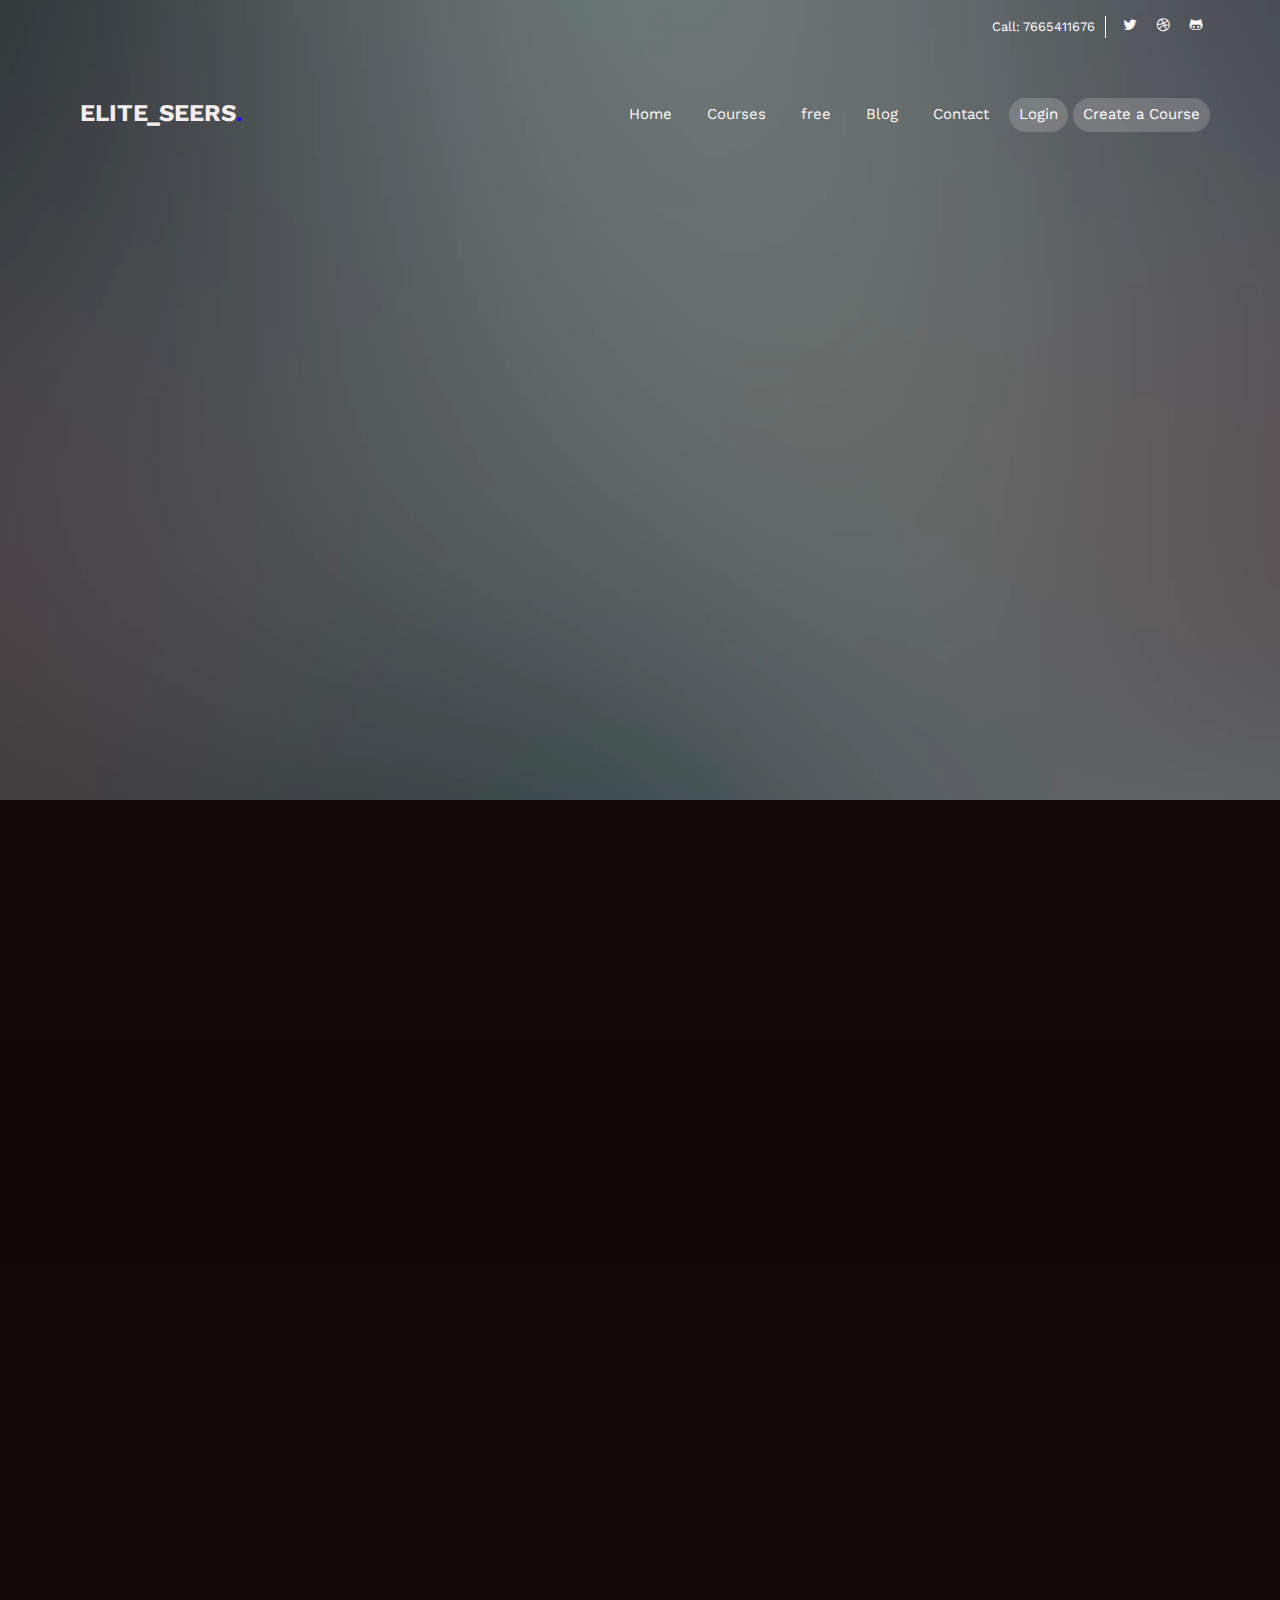
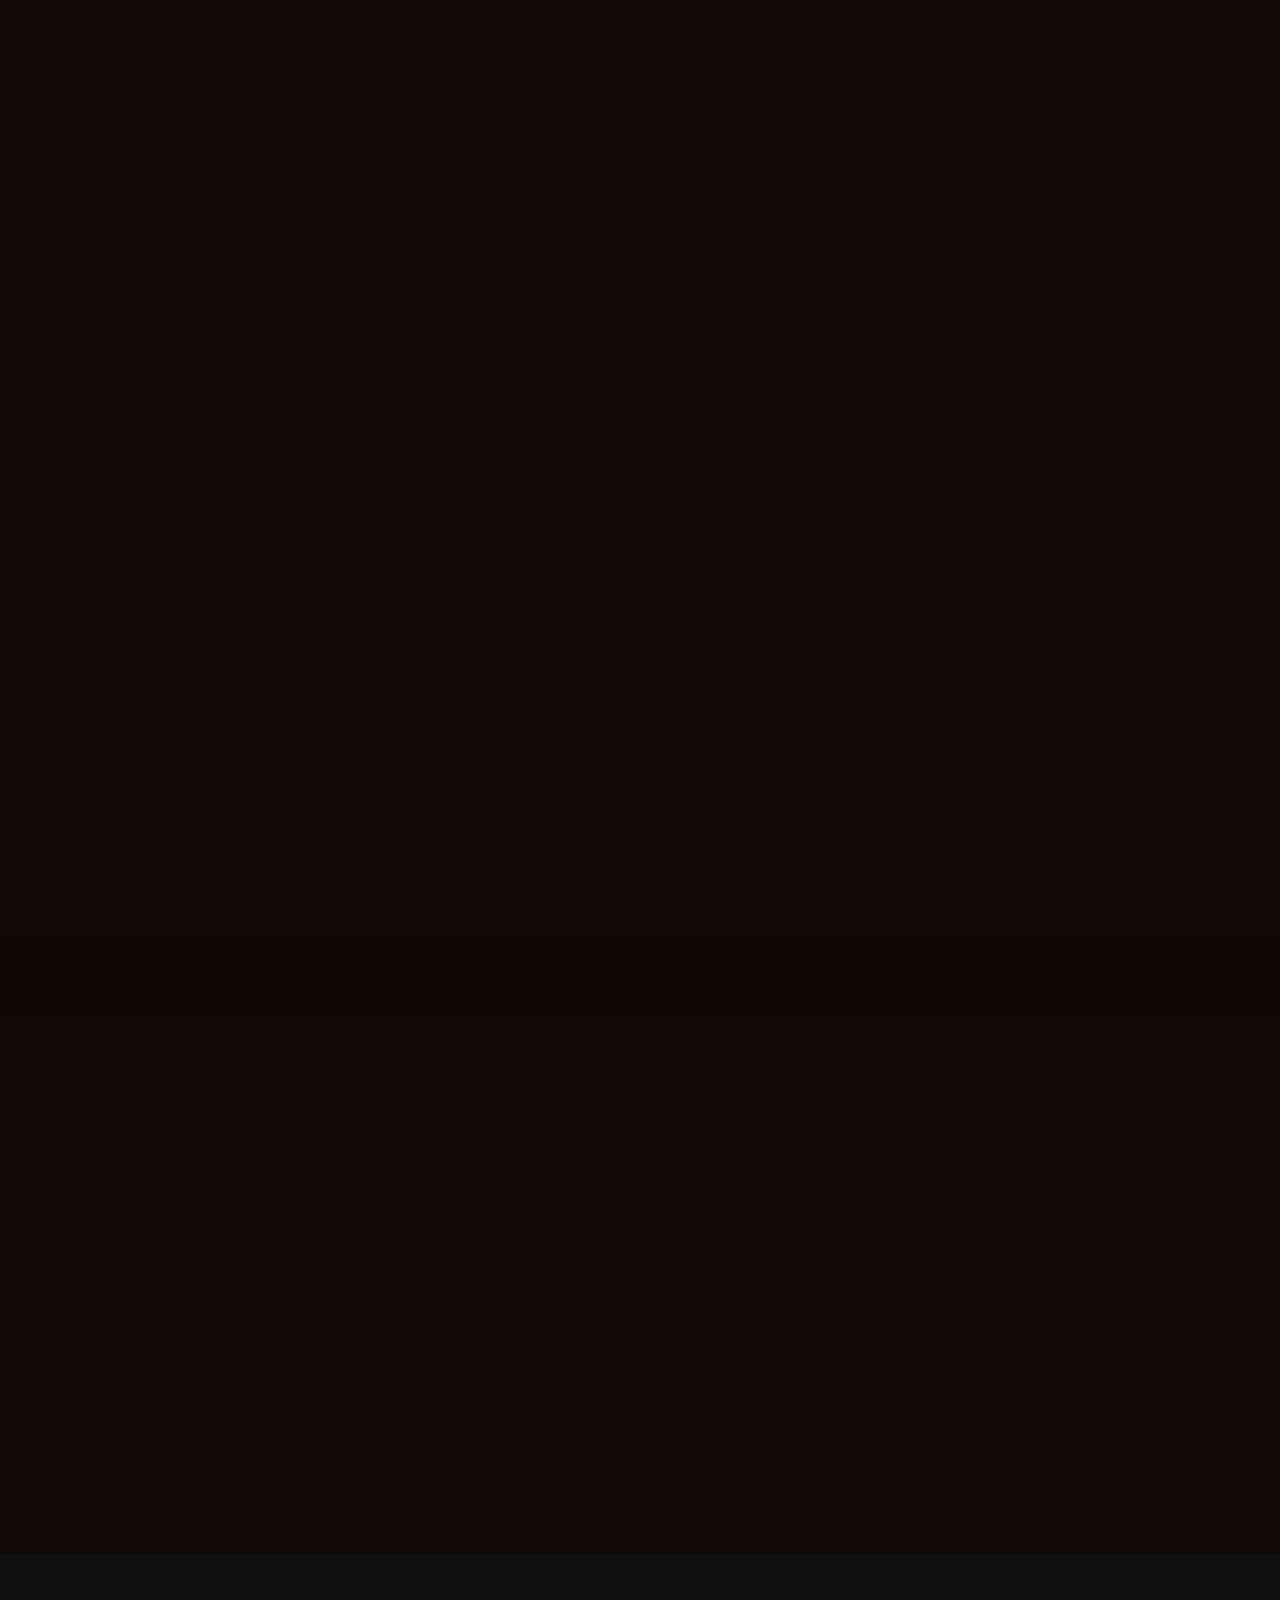
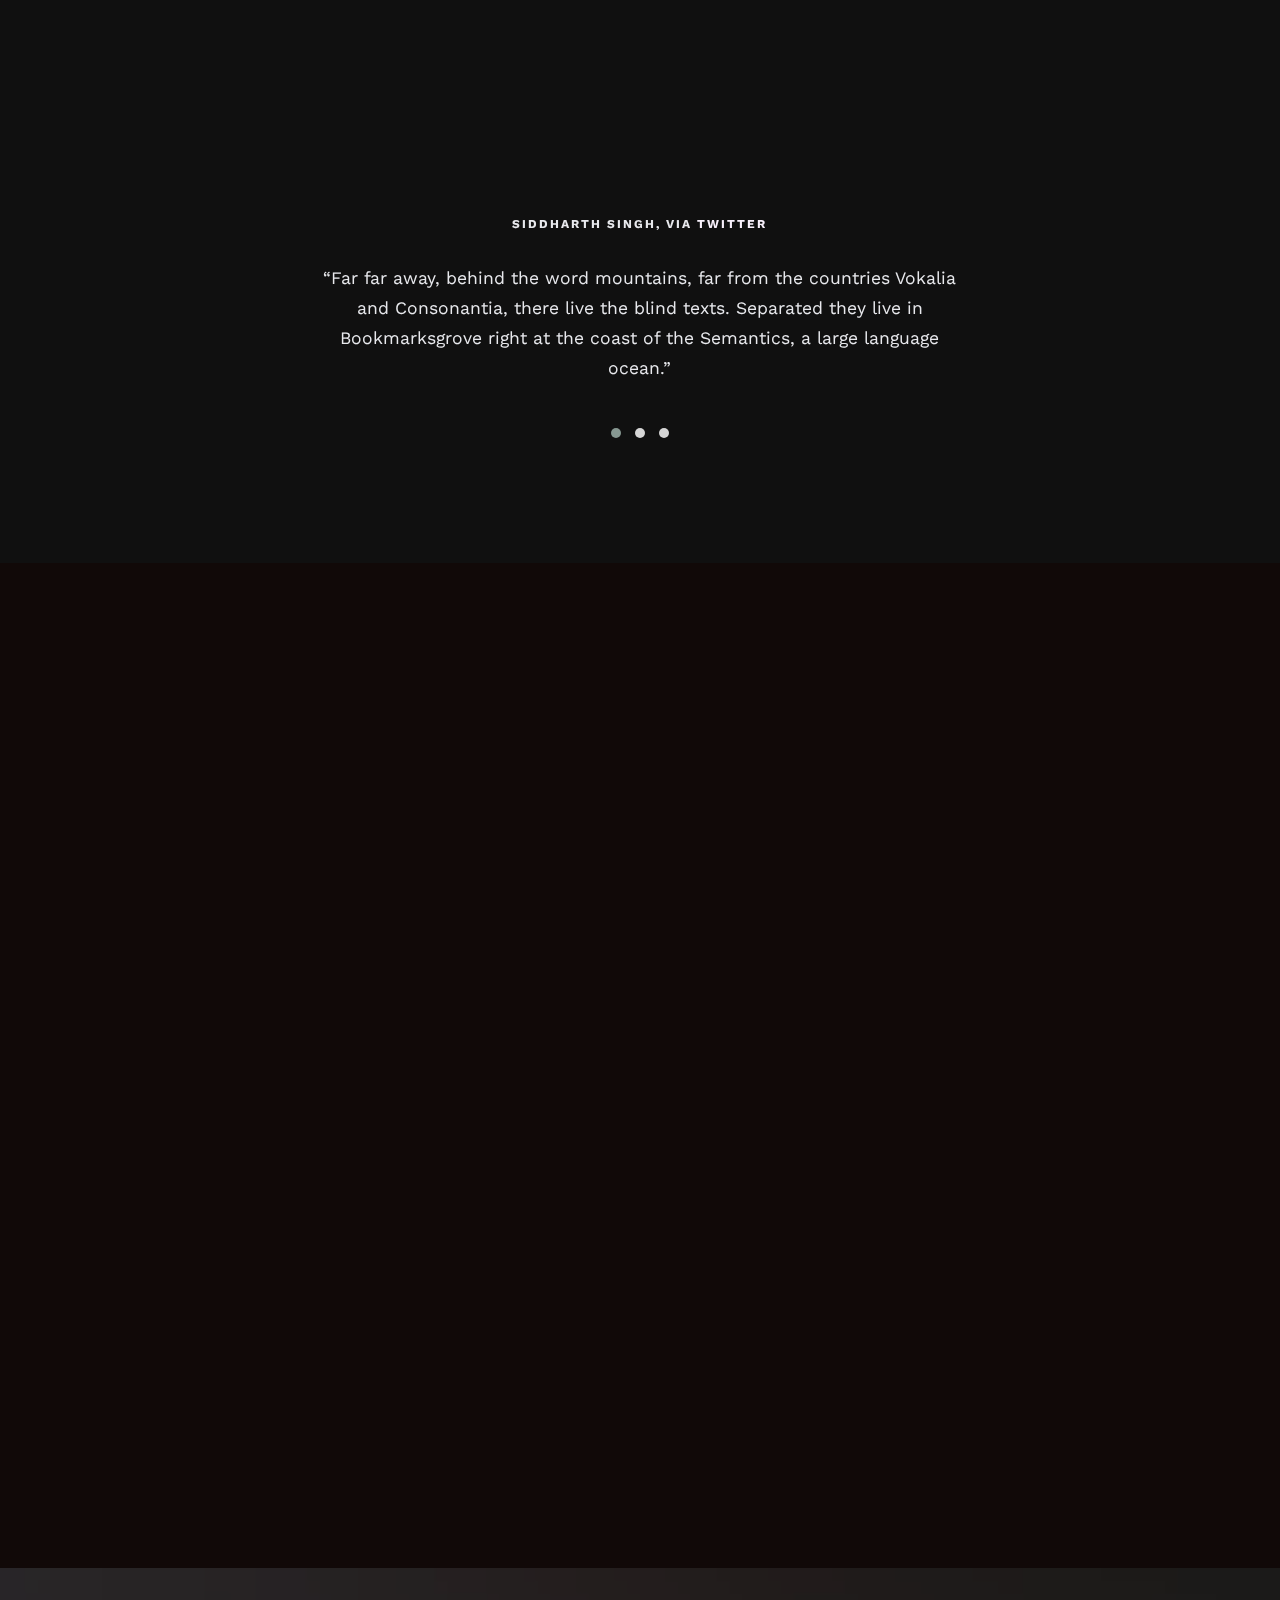
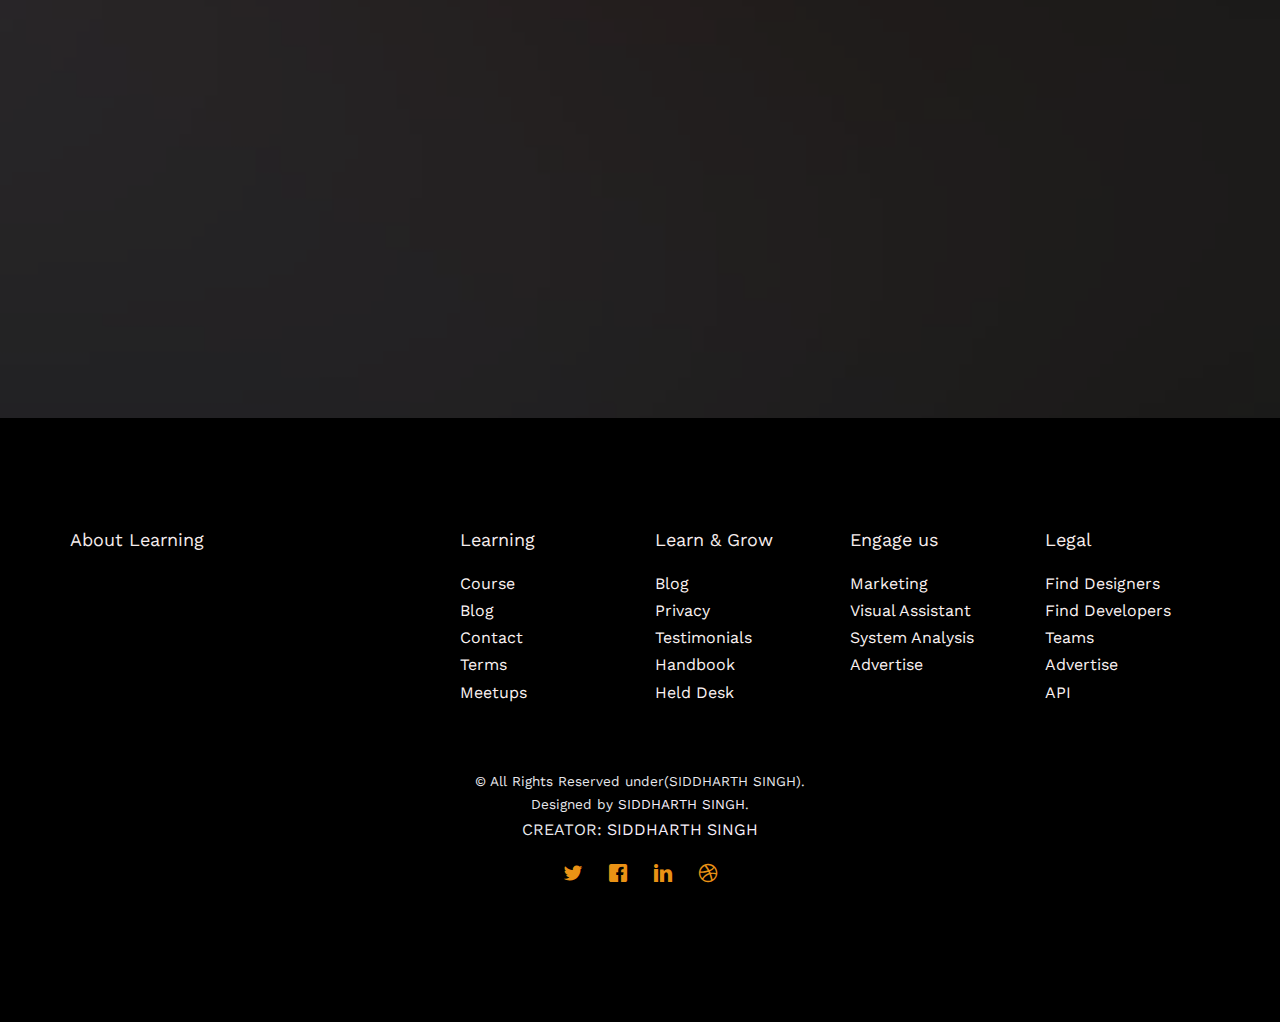
<file: index.html>
<!DOCTYPE HTML>
<html>
	<head>
	<meta charset="utf-8">
	<meta http-equiv="X-UA-Compatible" content="IE=edge">
	<title>Elite_Seekers </title>
	<meta name="viewport" content="width=device-width, initial-scale=1">
	<meta name="description" content="Free HTML5 Website Template by freehtml5.co" />
	<meta name="keywords" content="free website templates, free html5, free template, free bootstrap, free website template, html5, css3, mobile first, responsive" />
	<meta name="author" content="freehtml5.co" />

	<!-- 
	//////////////////////////////////////////////////////

	FREE HTML5 TEMPLATE 
	DESIGNED & DEVELOPED by FreeHTML5.co
		
	Website: 		http://freehtml5.co/
	Email: 			info@freehtml5.co
	Twitter: 		http://twitter.com/fh5co
	Facebook: 		https://www.facebook.com/fh5co

	//////////////////////////////////////////////////////
	 -->

  	<!-- Facebook and Twitter integration -->
	<meta property="og:title" content=""/>
	<meta property="og:image" content=""/>
	<meta property="og:url" content=""/>
	<meta property="og:site_name" content=""/>
	<meta property="og:description" content=""/>
	<meta name="twitter:title" content="" />
	<meta name="twitter:image" content="" />
	<meta name="twitter:url" content="" />
	<meta name="twitter:card" content="" />

	<link href="https://fonts.googleapis.com/css?family=Work+Sans:300,400,500,700,800" rel="stylesheet">
	
	<!-- Animate.css -->
	<link rel="stylesheet" href="css/animate.css">
	<!-- Icomoon Icon Fonts-->
	<link rel="stylesheet" href="css/icomoon.css">
	<!-- Bootstrap  -->
	<link rel="stylesheet" href="css/bootstrap.css">

	<!-- Magnific Popup -->
	<link rel="stylesheet" href="css/magnific-popup.css">

	<!-- Owl Carousel  -->
	<link rel="stylesheet" href="css/owl.carousel.min.css">
	<link rel="stylesheet" href="css/owl.theme.default.min.css">

	<!-- Theme style  -->
	<link rel="stylesheet" href="css/style.css">

	<!-- Modernizr JS -->
	<script src="js/modernizr-2.6.2.min.js"></script>
	<!-- FOR IE9 below -->
	<!--[if lt IE 9]>
	<script src="js/respond.min.js"></script>
	<![endif]-->

	</head>
	<body>
		
	<div class="fh5co-loader"></div>
	
	<div id="page">
	<nav class="fh5co-nav" role="navigation">
		<div class="top">
			<div class="container">
				<div class="row">
					<div class="col-xs-12 text-right">
						<p class="num">Call: 7665411676</p>
						<ul class="fh5co-social">
							<li><a href="#"><i class="icon-twitter"></i></a></li>
							<li><a href="#"><i class="icon-dribbble"></i></a></li>
							<li><a href="#"><i class="icon-github"></i></a></li>
						</ul>
					</div>
				</div>
			</div>
		</div>
		<div class="top-menu">
			<div class="container">
				<div class="row">
					<div class="col-xs-1">
						<div id="fh5co-logo"><a href="index.html">ELite_Seers<span>.</span></a></div>
					</div>
					<div class="col-xs-11 text-right menu-1">
						<ul>
							<li class="active"><a href="index.html">Home</a></li>
							<li><a href="courses.html">Courses</a></li>
							<li><a href="pricing.html">free</a></li>
							<li class="has-dropdown">
								<a href="blog.html">Blog</a>
								<ul class="dropdown">
									<li><a href="#">Web Design</a></li>
									<li><a href="#">eCommerce</a></li>
									<li><a href="#">Branding</a></li>
									<li><a href="#">API</a></li>
								</ul>
							</li>
							<li><a href="contact.html">Contact</a></li>
							<li class="btn-cta"><a href="#"><span>Login</span></a></li>
							<li class="btn-cta"><a href="#"><span>Create a Course</span></a></li>
						</ul>
					</div>
				</div>
				
			</div>
		</div>
	</nav>

	<header id="fh5co-header" class="fh5co-cover" role="banner" style="background-image:url(images/img_bg_1.jpg);" data-stellar-background-ratio="0.5">
		<div class="overlay"></div>
		<div class="container">
			<div class="row">
				<div class="col-md-8 col-md-offset-2 text-center">
					<div class="display-t">
						<div class="display-tc animate-box" data-animate-effect="fadeIn">
							<h1>Here we are gonna provide study material  free of cost or in minimum prisimg</h1>
							<!-- <h2>Free html5 templates Made by <a href="http://freehtml5.co/" target="_blank">freehtml5.co</a></h2> -->
							<p><a class="btn btn-primary btn-lg btn-learn" href="#">COURSES</a> <a class="btn btn-primary btn-lg popup-vimeo btn-video" href="https://vimeo.com/channels/staffpicks/93951774"><i class="icon-play"></i> Watch Video</a></p>
						</div>
					</div>
				</div>
			</div>
		</div>
	</header>

	<div id="fh5co-counter" class="fh5co-counters">
		<div class="container">
			<div class="row">
				<div class="col-md-3 text-center animate-box">
					<span class="fh5co-counter js-counter" data-from="0" data-to="40356" data-speed="5000" data-refresh-interval="50"></span>
					<span class="fh5co-counter-label">Students</span>
				</div>
				<div class="col-md-3 text-center animate-box">
					<span class="fh5co-counter js-counter" data-from="0" data-to="30290" data-speed="5000" data-refresh-interval="50"></span>
					<span class="fh5co-counter-label">Courses</span>
				</div>
				<div class="col-md-3 text-center animate-box">
					<span class="fh5co-counter js-counter" data-from="0" data-to="2039" data-speed="5000" data-refresh-interval="50"></span>
					<span class="fh5co-counter-label">Instructor</span>
				</div>
				<div class="col-md-3 text-center animate-box">
					<span class="fh5co-counter js-counter" data-from="0" data-to="997585" data-speed="5000" data-refresh-interval="50"></span>
					<span class="fh5co-counter-label">Earnings</span>
				</div>
			</div>
		</div>
	</div>

	<div id="fh5co-explore" class="fh5co-bg-section">
		<div class="container">
			<div class="row animate-box">
				<div class="col-md-6 col-md-offset-3 text-center fh5co-heading">
					<h2>Take A Course</h2>
					<p>Far far away, behind the word mountains, far from the countries Vokalia and Consonantia, there live the blind texts. </p>
				</div>
			</div>
		</div>		
		<div class="fh5co-explore fh5co-explore1">
			<div class="container">
				<div class="row">
					<div class="col-md-8 col-md-push-5 animate-box">
						<img class="img-responsive" src="images/work_1.png" alt="work">
					</div>
					<div class="col-md-4 col-md-pull-8 animate-box">
						<div class="mt">
							<h3>We Want You To Learn English</h3>
							<p>Far far away, behind the word mountains, far from the countries Vokalia and Consonantia, there live the blind texts.</p>
							<ul class="list-nav">
								<li><i class="icon-check2"></i>Far far away, behind the word</li>
								<li><i class="icon-check2"></i>There live the blind texts</li>
								<li><i class="icon-check2"></i>Separated they live in bookmarksgrove</li>
							</ul>
							<p><a class="btn btn-primary btn-lg popup-vimeo btn-video" href="https://vimeo.com/channels/staffpicks/93951774"><i class="icon-play"></i> Watch Video</a></p>
						</div>
					</div>
				</div>
			</div>
		</div>

		<div class="fh5co-explore">
			<div class="container">
				<div class="row">
					<div class="col-md-8 col-md-pull-1 animate-box">
						<img class="img-responsive" src="images/work_1.png" alt="work">
					</div>
					<div class="col-md-4 animate-box">
						<div class="mt">
							<div>
								<h4><i class="icon-user"></i>Real Project For Real Solutions</h4>
								<p>Far far away, behind the word mountains, far from the countries Vokalia and Consonantia. </p>
							</div>
							<div>
								<h4><i class="icon-video2"></i>Real Project For Real Solutions</h4>
								<p>Far far away, behind the word mountains, far from the countries Vokalia and Consonantia, there live the blind texts. </p>
							</div>
							<div>
								<h4><i class="icon-shield"></i>Real Project For Real Solutions</h4>
								<p>Far far away, behind the word mountains, far from the countries Vokalia and Consonantia. </p>
							</div>
						</div>
					</div>
				</div>
			</div>
		</div>
	</div>
	
	
	<div id="fh5co-steps">
		<div class="container">
			<div class="row animate-box">
				<div class="col-md-8 col-md-offset-2 text-center fh5co-heading">
					<h2>Start A Course</h2>
					<p>Dignissimos asperiores vitae velit veniam totam fuga molestias accusamus alias autem provident. Odit ab aliquam dolor eius.</p>
				</div>
			</div>

			<div class="row bs-wizard animate-box" style="border-bottom:0;">
                
				<div class="col-xs-3 bs-wizard-step complete">
					<div class="text-center bs-wizard-stepnum"><h4>Step 1</h4></div>
					<div class="progress"><div class="progress-bar"></div></div>
					<a href="#" class="bs-wizard-dot"></a>
					<div class="bs-wizard-info text-center"><p>Create A Free Course</p></div>
				</div>

				<div class="col-xs-3 bs-wizard-step active"><!-- complete -->
					<div class="text-center bs-wizard-stepnum"><h4>Step 2</h4></div>
					<div class="progress"><div class="progress-bar"></div></div>
					<a href="#" class="bs-wizard-dot"></a>
					<div class="bs-wizard-info text-center"><p>Upload Content</p></div>
				</div>

				<div class="col-xs-3 bs-wizard-step disabled"><!-- complete -->
					<div class="text-center bs-wizard-stepnum"><h4>Step 3</h4></div>
					<div class="progress"><div class="progress-bar"></div></div>
					<a href="#" class="bs-wizard-dot"></a>
					<div class="bs-wizard-info text-center"><p>Make Your Course Beautiful</p></div>
				</div>

				<div class="col-xs-3 bs-wizard-step disabled"><!-- active -->
					<div class="text-center bs-wizard-stepnum"><h4>Step 4</h4></div>
					<div class="progress"><div class="progress-bar"></div></div>
					<a href="#" class="bs-wizard-dot"></a>
					<div class="bs-wizard-info text-center"><p>Start Making Money</p></div>
				</div>
			</div>

		</div>
	</div>

	<div id="fh5co-testimonial" class="fh5co-bg-section">
		<div class="container">
			<div class="row animate-box">
				<div class="col-md-6 col-md-offset-3 text-center fh5co-heading">
					<h2>Testimonials</h2>
				</div>
			</div>
			<div class="row">
				<div class="col-md-10 col-md-offset-1">
					<!-- <div class="row animate-box"> -->
						<div class="owl-carousel owl-carousel-fullwidth">
							<div class="item">
								<div class="testimony-slide active text-center">
									<!-- <figure>
										<img src="images/person_1.jpg" alt="user">
									</figure> -->
									<span>SIDDHARTH SINGH, via <a href="#" class="twitter">Twitter</a></span>
									<blockquote>
										<p>&ldquo;Far far away, behind the word mountains, far from the countries Vokalia and Consonantia, there live the blind texts. Separated they live in Bookmarksgrove right at the coast of the Semantics, a large language ocean.&rdquo;</p>
									</blockquote>
								</div>
							</div>
							<div class="item">
								<div class="testimony-slide active text-center">
									<!-- <figure>
										<img src="images/person_2.jpg" alt="user">
									</figure> -->
									<span>SIDDHARTH SINGH, via <a href="#" class="twitter">Twitter</a></span>
									<blockquote>
										<p>&ldquo;Separated they live in Bookmarksgrove right at the coast of the Semantics, a large language ocean.&rdquo;</p>
									</blockquote>
								</div>
							</div>
							<div class="item">
								<div class="testimony-slide active text-center">
									<!-- <figure>
										<img src="images/person_3.jpg" alt="user">
									</figure> -->
									<span>Siddharth Singh, via <a href="#" class="twitter">Twitter</a></span>
									<blockquote>
										<p>&ldquo;Far from the countries Vokalia and Consonantia, there live the blind texts. Separated they live in Bookmarksgrove right at the coast of the Semantics, a large language ocean.&rdquo;</p>
									</blockquote>
								</div>
							</div>
						</div>
					</div>
				</div>
			</div>
		</div>
	</div>

	<div id="fh5co-blog">
		<div class="container">
			<div class="row animate-box">
				<div class="col-md-8 col-md-offset-2 text-center fh5co-heading">
					<h2>Recent Post</h2>
					
				</div>
			</div>
			<div class="row">
				<div class="col-lg-4 col-md-4">
					<div class="fh5co-blog animate-box">
						<a href="#"><img class="img-responsive" src="img 2.jpg" alt=""></a>
						<div class="blog-text">
							<h3><a href=""#>45 Minimal Workspace Rooms for Web Savvys</a></h3>
							<span class="posted_on">Nov. 15th</span>
							<span class="comment"><a href="">21<i class="icon-speech-bubble"></i></a></span>
							<p>Far far away, behind the word mountains, far from the countries Vokalia and Consonantia, there live the blind texts.</p>
							<a href="#" class="btn btn-primary">Read More</a>
						</div> 
					</div>
				</div>
				<div class="col-lg-4 col-md-4">
					<div class="fh5co-blog animate-box">
						<a href="#"><img class="img-responsive" src="img 6.jpg" alt=""></a>
						<div class="blog-text">
							<h3><a href=""#>45 Minimal Worksspace Rooms for Web Savvys</a></h3>
							<span class="posted_on">Nov. 15th</span>
							<span class="comment"><a href="">21<i class="icon-speech-bubble"></i></a></span>
							<p>Far far away, behind the word mountains, far from the countries Vokalia and Consonantia, there live the blind texts.</p>
							<a href="#" class="btn btn-primary">Read More</a>
						</div> 
					</div>
				</div>
				<div class="col-lg-4 col-md-4">
					<div class="fh5co-blog animate-box">
						<a href="#"><img class="img-responsive" src="img 3.jpg" alt=""></a>
						<div class="blog-text">
							<h3><a href=""#>45 Minimal Workspace Rooms for Web Savvys</a></h3>
							<span class="posted_on">Nov. 15th</span>
							<span class="comment"><a href="">21<i class="icon-speech-bubble"></i></a></span>
							<p>Far far away, behind the word mountains, far from the countries Vokalia and Consonantia, there live the blind texts.</p>
							<a href="#" class="btn btn-primary">Read More</a>
						</div> 
					</div>
				</div>
			</div>
		</div>
	</div>


	<div id="fh5co-started" style="background-image:url(images/img_bg_2.jpg);">
		<div class="overlay"></div>
		<div class="container">
			<div class="row animate-box">
				<div class="col-md-8 col-md-offset-2 text-center fh5co-heading">
					<h2>Lets Get Started</h2>
					
				</div>
			</div>
			<div class="row animate-box">
				<div class="col-md-8 col-md-offset-2 text-center">
					<p><a href="#" class="btn btn-default btn-lg">Create A Free Course</a></p>
				</div>
			</div>
		</div>
	</div>

	<footer id="fh5co-footer" role="contentinfo">
		<div class="container">
			<div class="row row-pb-md">
				<div class="col-md-3 fh5co-widget">
					<h4>About Learning</h4>
					
				</div>
				<div class="col-md-2 col-sm-4 col-xs-6 col-md-push-1">
					<h4>Learning</h4>
					<ul class="fh5co-footer-links">
						<li><a href="#">Course</a></li>
						<li><a href="#">Blog</a></li>
						<li><a href="#">Contact</a></li>
						<li><a href="#">Terms</a></li>
						<li><a href="#">Meetups</a></li>
					</ul>
				</div>

				<div class="col-md-2 col-sm-4 col-xs-6 col-md-push-1">
					<h4>Learn &amp; Grow</h4>
					<ul class="fh5co-footer-links">
						<li><a href="#">Blog</a></li>
						<li><a href="#">Privacy</a></li>
						<li><a href="#">Testimonials</a></li>
						<li><a href="#">Handbook</a></li>
						<li><a href="#">Held Desk</a></li>
					</ul>
				</div>

				<div class="col-md-2 col-sm-4 col-xs-6 col-md-push-1">
					<h4>Engage us</h4>
					<ul class="fh5co-footer-links">
						<li><a href="#">Marketing</a></li>
						<li><a href="#">Visual Assistant</a></li>
						<li><a href="#">System Analysis</a></li>
						<li><a href="#">Advertise</a></li>
					</ul>
				</div>

				<div class="col-md-2 col-sm-4 col-xs-6 col-md-push-1">
					<h4>Legal</h4>
					<ul class="fh5co-footer-links">
						<li><a href="#">Find Designers</a></li>
						<li><a href="#">Find Developers</a></li>
						<li><a href="#">Teams</a></li>
						<li><a href="#">Advertise</a></li>
						<li><a href="#">API</a></li>
					</ul>
				</div>
			</div>

			<div class="row copyright">
				<div class="col-md-12 text-center">
					<p>
						<small class="block">&copy; All Rights Reserved under(SIDDHARTH SINGH).</small> 
						<small class="block">Designed by <a href="https://www.linkedin.com/in/siddharth-singh-225787279" target="_blank">SIDDHARTH SINGH</a>.</small>

						</a> CREATOR: <a href="https://www.linkedin.com/in/siddharth-singh-225787279" target="_blank">SIDDHARTH SINGH</a></small>
					</p>
					<p>
						<ul class="fh5co-social-icons">
							<li><a href="#"><i class="icon-twitter"></i></a></li>
							<li><a href="#"><i class="icon-facebook"></i></a></li>
							<li><a href="#"><i class="icon-linkedin"></i></a></li>
							<li><a href="#"><i class="icon-dribbble"></i></a></li>
						</ul>
					</p>
				</div>
			</div>

		</div>
	</footer>
	</div>

	<div class="gototop js-top">
		<a href="#" class="js-gotop"><i class="icon-arrow-up"></i></a>
	</div>
	
	<!-- jQuery -->
	<script src="js/jquery.min.js"></script>
	<!-- jQuery Easing -->
	<script src="js/jquery.easing.1.3.js"></script>
	<!-- Bootstrap -->
	<script src="js/bootstrap.min.js"></script>
	<!-- Waypoints -->
	<script src="js/jquery.waypoints.min.js"></script>
	<!-- Stellar Parallax -->
	<script src="js/jquery.stellar.min.js"></script>
	<!-- Carousel -->
	<script src="js/owl.carousel.min.js"></script>
	<!-- countTo -->
	<script src="js/jquery.countTo.js"></script>
	<!-- Magnific Popup -->
	<script src="js/jquery.magnific-popup.min.js"></script>
	<script src="js/magnific-popup-options.js"></script>
	<!-- Main -->
	<script src="js/main.js"></script>

	</body>
</html>
</file>
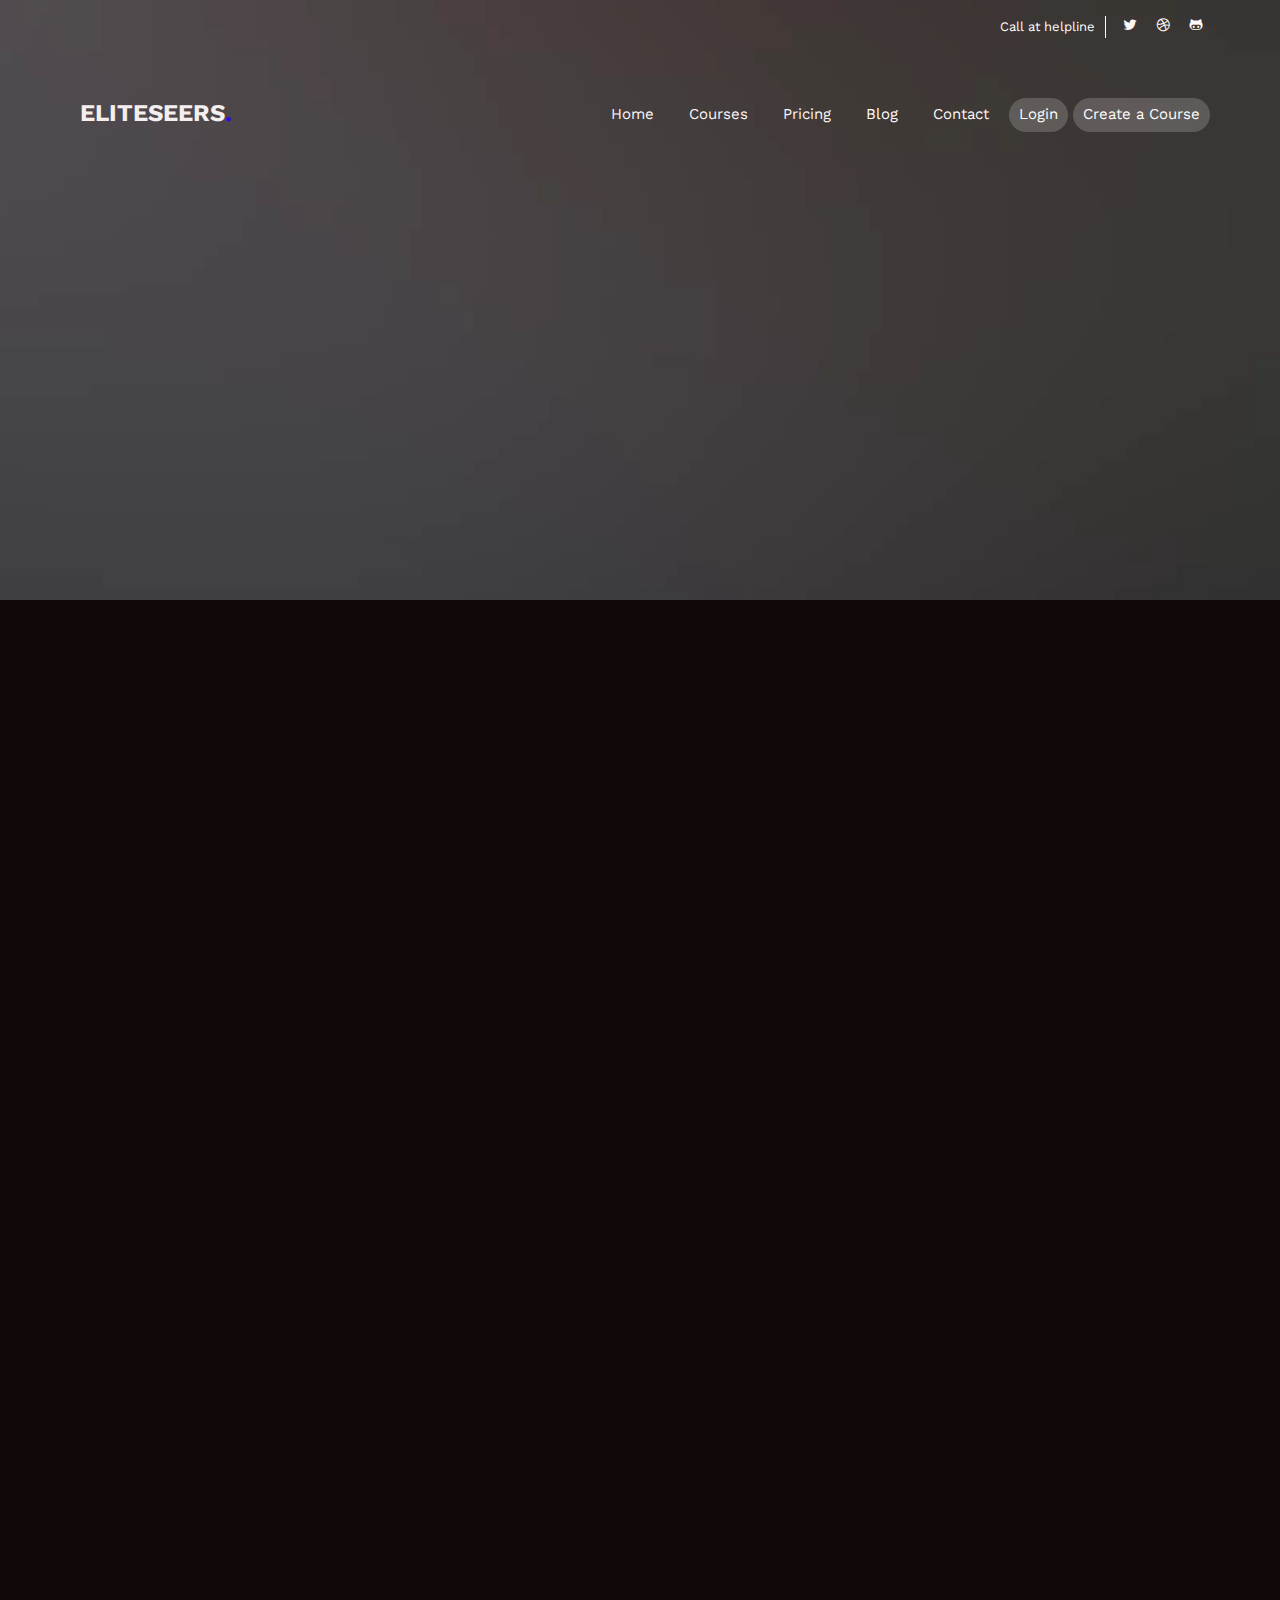
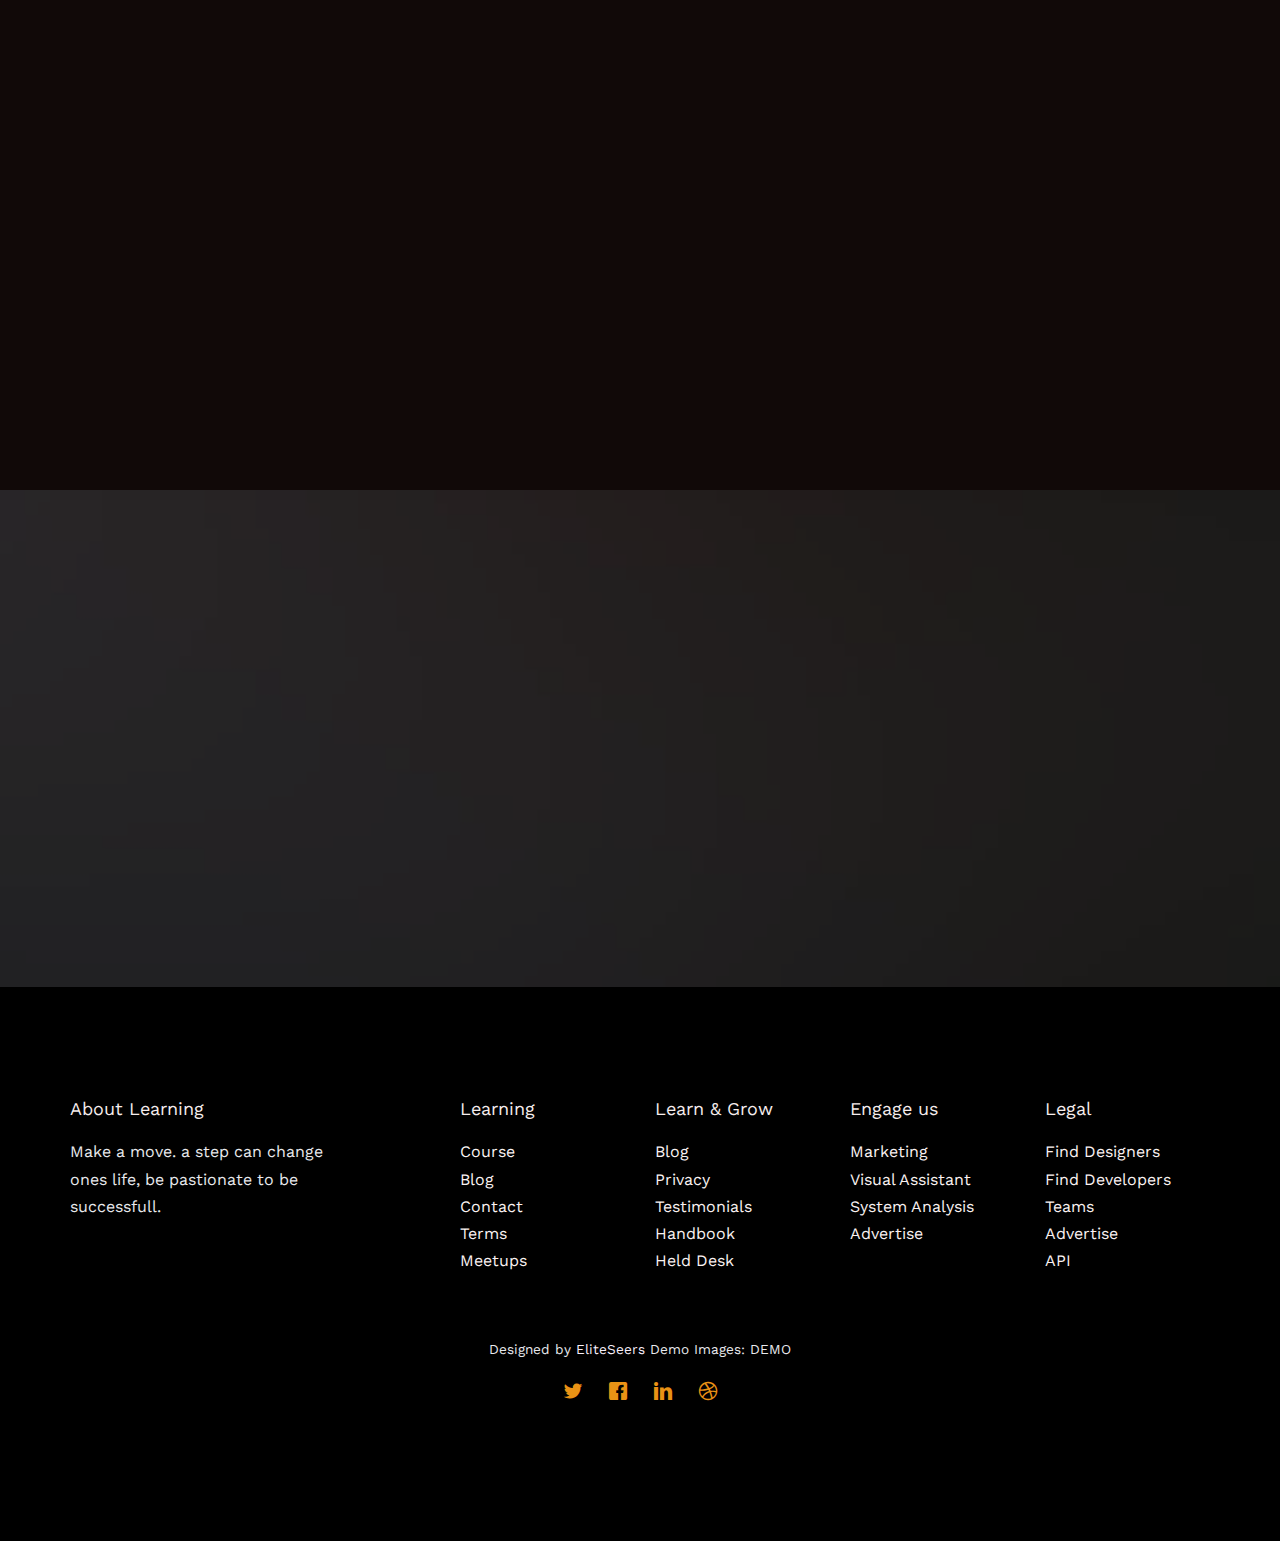
<file: blog.html>
<!DOCTYPE HTML>
<html>
	<head>
	<meta charset="utf-8">
	<meta http-equiv="X-UA-Compatible" content="IE=edge">
	<title>EliteSeers &mdash; My blog</title>
	<meta name="viewport" content="width=device-width, initial-scale=1">
	<meta name="description" content="Free HTML5 Website Template by freehtml5.co" />
	<meta name="keywords" content="free website templates, free html5, free template, free bootstrap, free website template, html5, css3, mobile first, responsive" />
	<meta name="author" content="freehtml5.co" />

	<!-- 
	//////////////////////////////////////////////////////

	FREE HTML5 TEMPLATE 
	DESIGNED & DEVELOPED by FreeHTML5.co
		
	Website: 		http://freehtml5.co/
	Email: 			info@freehtml5.co
	Twitter: 		http://twitter.com/fh5co
	Facebook: 		https://www.facebook.com/fh5co

	//////////////////////////////////////////////////////
	 -->

  	<!-- Facebook and Twitter integration -->
	<meta property="og:title" content=""/>
	<meta property="og:image" content=""/>
	<meta property="og:url" content=""/>
	<meta property="og:site_name" content=""/>
	<meta property="og:description" content=""/>
	<meta name="twitter:title" content="" />
	<meta name="twitter:image" content="" />
	<meta name="twitter:url" content="" />
	<meta name="twitter:card" content="" />

	<link href="https://fonts.googleapis.com/css?family=Work+Sans:300,400,500,700,800" rel="stylesheet">
	
	<!-- Animate.css -->
	<link rel="stylesheet" href="css/animate.css">
	<!-- Icomoon Icon Fonts-->
	<link rel="stylesheet" href="css/icomoon.css">
	<!-- Bootstrap  -->
	<link rel="stylesheet" href="css/bootstrap.css">

	<!-- Magnific Popup -->
	<link rel="stylesheet" href="css/magnific-popup.css">

	<!-- Owl Carousel  -->
	<link rel="stylesheet" href="css/owl.carousel.min.css">
	<link rel="stylesheet" href="css/owl.theme.default.min.css">

	<!-- Theme style  -->
	<link rel="stylesheet" href="css/style.css">

	<!-- Modernizr JS -->
	<script src="js/modernizr-2.6.2.min.js"></script>
	<!-- FOR IE9 below -->
	<!--[if lt IE 9]>
	<script src="js/respond.min.js"></script>
	<![endif]-->

	</head>
	<body>
		
	<div class="fh5co-loader"></div>
	
	<div id="page">
	<nav class="fh5co-nav" role="navigation">
		<div class="top">
			<div class="container">
				<div class="row">
					<div class="col-xs-12 text-right">
						<p class="num">Call at helpline</p>
						<ul class="fh5co-social">
							<li><a href="#"><i class="icon-twitter"></i></a></li>
							<li><a href="#"><i class="icon-dribbble"></i></a></li>
							<li><a href="#"><i class="icon-github"></i></a></li>
						</ul>
					</div>
				</div>
			</div>
		</div>
		<div class="top-menu">
			<div class="container">
				<div class="row">
					<div class="col-xs-1">
						<div id="fh5co-logo"><a href="index.html">EliteSeers<span>.</span></a></div>
					</div>
					<div class="col-xs-11 text-right menu-1">
						<ul>
							<li><a href="index.html">Home</a></li>
							<li><a href="courses.html">Courses</a></li>
							<li><a href="pricing.html">Pricing</a></li>
							<li class="has-dropdown active">
								<a href="blog.html">Blog</a>
								<ul class="dropdown">
									<li><a href="#">Web Design</a></li>
									<li><a href="#">eCommerce</a></li>
									<li><a href="#">Branding</a></li>
									<li><a href="#">API</a></li>
								</ul>
							</li>
							<!-- <li><a href="contact.html">Services</a></li> -->
							<li><a href="contact.html">Contact</a></li>
							<li class="btn-cta"><a href="#"><span>Login</span></a></li>
							<li class="btn-cta"><a href="#"><span>Create a Course</span></a></li>
						</ul>
					</div>
				</div>
				
			</div>
		</div>
	</nav>

	<header id="fh5co-header" class="fh5co-cover fh5co-cover-sm" role="banner" style="background-image:url(images/img_bg_2.jpg);" data-stellar-background-ratio="0.5">
		<div class="overlay"></div>
		<div class="container">
			<div class="row">
				<div class="col-md-8 col-md-offset-2 text-center">
					<div class="display-t">
						<div class="display-tc animate-box" data-animate-effect="fadeIn">
							<h1>Blog</h1>
							<h2>Visit my blog <a href="" target="_blank">work at</a></h2>
						</div>
					</div>
				</div>
			</div>
		</div>
	</header>

	<div id="fh5co-blog">
		<div class="container">
			<div class="row">
				<div class="col-lg-4 col-md-4">
					<div class="fh5co-blog animate-box">
						<a href="#"><img class="img-responsive" src="c2.jpg" alt=""></a>
						<div class="blog-text">
							<h3><a href=""#>45 Minimal Workspace Rooms for Web Savvys</a></h3>
							<span class="posted_on">Nov. 15th</span>
							<span class="comment"><a href="">21<i class="icon-speech-bubble"></i></a></span>
							<p>Far far away, behind the word mountains, far from the countries Vokalia and Consonantia, there live the blind texts.</p>
							<a href="#" class="btn btn-primary">Read More</a>
						</div> 
					</div>
				</div>
				<div class="col-lg-4 col-md-4">
					<div class="fh5co-blog animate-box">
						<a href="#"><img class="img-responsive" src="c1.jpg" alt=""></a>
						<div class="blog-text">
							<h3><a href=""#>45 Minimal Worksspace Rooms for Web Savvys</a></h3>
							<span class="posted_on">Nov. 15th</span>
							<span class="comment"><a href="">21<i class="icon-speech-bubble"></i></a></span>
							<p>Far far away, behind the word mountains, far from the countries Vokalia and Consonantia, there live the blind texts.</p>
							<a href="#" class="btn btn-primary">Read More</a>
						</div> 
					</div>
				</div>
				<div class="col-lg-4 col-md-4">
					<div class="fh5co-blog animate-box">
						<a href="#"><img class="img-responsive" src="c3.jpg" alt=""></a>
						<div class="blog-text">
							<h3><a href=""#>45 Minimal Workspace Rooms for Web Savvys</a></h3>
							<span class="posted_on">Nov. 15th</span>
							<span class="comment"><a href="">21<i class="icon-speech-bubble"></i></a></span>
							<p>Far far away, behind the word mountains, far from the countries Vokalia and Consonantia, there live the blind texts.</p>
							<a href="#" class="btn btn-primary">Read More</a>
						</div> 
					</div>
				</div>

				<div class="col-lg-4 col-md-4">
					<div class="fh5co-blog animate-box">
						<a href="#"><img class="img-responsive" src="c4.jpg" alt=""></a>
						<div class="blog-text">
							<h3><a href=""#>45 Minimal Workspace Rooms for Web Savvys</a></h3>
							<span class="posted_on">Nov. 15th</span>
							<span class="comment"><a href="">21<i class="icon-speech-bubble"></i></a></span>
							<p>Far far away, behind the word mountains, far from the countries Vokalia and Consonantia, there live the blind texts.</p>
							<a href="#" class="btn btn-primary">Read More</a>
						</div> 
					</div>
				</div>
				<div class="col-lg-4 col-md-4">
					<div class="fh5co-blog animate-box">
						<a href="#"><img class="img-responsive" src="c6.jpg" alt=""></a>
						<div class="blog-text">
							<h3><a href=""#>45 Minimal Worksspace Rooms for Web Savvys</a></h3>
							<span class="posted_on">Nov. 15th</span>
							<span class="comment"><a href="">21<i class="icon-speech-bubble"></i></a></span>
							<p>Far far away, behind the word mountains, far from the countries Vokalia and Consonantia, there live the blind texts.</p>
							<a href="#" class="btn btn-primary">Read More</a>
						</div> 
					</div>
				</div>
				<div class="col-lg-4 col-md-4">
					<div class="fh5co-blog animate-box">
						<a href="#"><img class="img-responsive" src="c5.jpg" alt=""></a>
						<div class="blog-text">
							<h3><a href=""#>45 Minimal Workspace Rooms for Web Savvys</a></h3>
							<span class="posted_on">Nov. 15th</span>
							<span class="comment"><a href="">21<i class="icon-speech-bubble"></i></a></span>
							<p>Far far away, behind the word mountains, far from the countries Vokalia and Consonantia, there live the blind texts.</p>
							<a href="#" class="btn btn-primary">Read More</a>
						</div> 
					</div>
				</div>
			</div>
		</div>
	</div>
	
	<div id="fh5co-started" style="background-image:url(images/img_bg_2.jpg);">
		<div class="overlay"></div>
		<div class="container">
			<div class="row animate-box">
				<div class="col-md-8 col-md-offset-2 text-center fh5co-heading">
					<h2>Lets Get Started</h2>
					<p>Be a teachers to others. A great path to follow.</p>
				</div>
			</div>
			<div class="row animate-box">
				<div class="col-md-8 col-md-offset-2 text-center">
					<p><a href="#" class="btn btn-default btn-lg">Create A Free Course </a></p>
				</div>
			</div>
		</div>
	</div>

	<footer id="fh5co-footer" role="contentinfo">
		<div class="container">
			<div class="row row-pb-md">
				<div class="col-md-3 fh5co-widget">
					<h4>About Learning</h4>
					<p>Make a move. a step can change ones life, be pastionate to be successfull.</p>
				</div>
				<div class="col-md-2 col-sm-4 col-xs-6 col-md-push-1">
					<h4>Learning</h4>
					<ul class="fh5co-footer-links">
						<li><a href="#">Course</a></li>
						<li><a href="#">Blog</a></li>
						<li><a href="#">Contact</a></li>
						<li><a href="#">Terms</a></li>
						<li><a href="#">Meetups</a></li>
					</ul>
				</div>

				<div class="col-md-2 col-sm-4 col-xs-6 col-md-push-1">
					<h4>Learn &amp; Grow</h4>
					<ul class="fh5co-footer-links">
						<li><a href="#">Blog</a></li>
						<li><a href="#">Privacy</a></li>
						<li><a href="#">Testimonials</a></li>
						<li><a href="#">Handbook</a></li>
						<li><a href="#">Held Desk</a></li>
					</ul>
				</div>

				<div class="col-md-2 col-sm-4 col-xs-6 col-md-push-1">
					<h4>Engage us</h4>
					<ul class="fh5co-footer-links">
						<li><a href="#">Marketing</a></li>
						<li><a href="#">Visual Assistant</a></li>
						<li><a href="#">System Analysis</a></li>
						<li><a href="#">Advertise</a></li>
					</ul>
				</div>

				<div class="col-md-2 col-sm-4 col-xs-6 col-md-push-1">
					<h4>Legal</h4>
					<ul class="fh5co-footer-links">
						<li><a href="#">Find Designers</a></li>
						<li><a href="#">Find Developers</a></li>
						<li><a href="#">Teams</a></li>
						<li><a href="#">Advertise</a></li>
						<li><a href="#">API</a></li>
					</ul>
				</div>
			</div>

			<div class="row copyright">
				<div class="col-md-12 text-center">
					<p>
						<small class="block">Designed by <a href="https://www.linkedin.com/in/siddharth-singh-225787279" target="_blank">EliteSeers</a> Demo Images: DEMO</small>
					</p>
					<p>
						<ul class="fh5co-social-icons">
							<li><a href="#"><i class="icon-twitter"></i></a></li>
							<li><a href="#"><i class="icon-facebook"></i></a></li>
							<li><a href="#"><i class="icon-linkedin"></i></a></li>
							<li><a href="#"><i class="icon-dribbble"></i></a></li>
						</ul>
					</p>
				</div>
			</div>

		</div>
	</footer>
	</div>

	<div class="gototop js-top">
		<a href="#" class="js-gotop"><i class="icon-arrow-up"></i></a>
	</div>
	
	<!-- jQuery -->
	<script src="js/jquery.min.js"></script>
	<!-- jQuery Easing -->
	<script src="js/jquery.easing.1.3.js"></script>
	<!-- Bootstrap -->
	<script src="js/bootstrap.min.js"></script>
	<!-- Waypoints -->
	<script src="js/jquery.waypoints.min.js"></script>
	<!-- Stellar Parallax -->
	<script src="js/jquery.stellar.min.js"></script>
	<!-- Carousel -->
	<script src="js/owl.carousel.min.js"></script>
	<!-- countTo -->
	<script src="js/jquery.countTo.js"></script>
	<!-- Magnific Popup -->
	<script src="js/jquery.magnific-popup.min.js"></script>
	<script src="js/magnific-popup-options.js"></script>
	<!-- Main -->
	<script src="js/main.js"></script>

	</body>
</html>
</file>
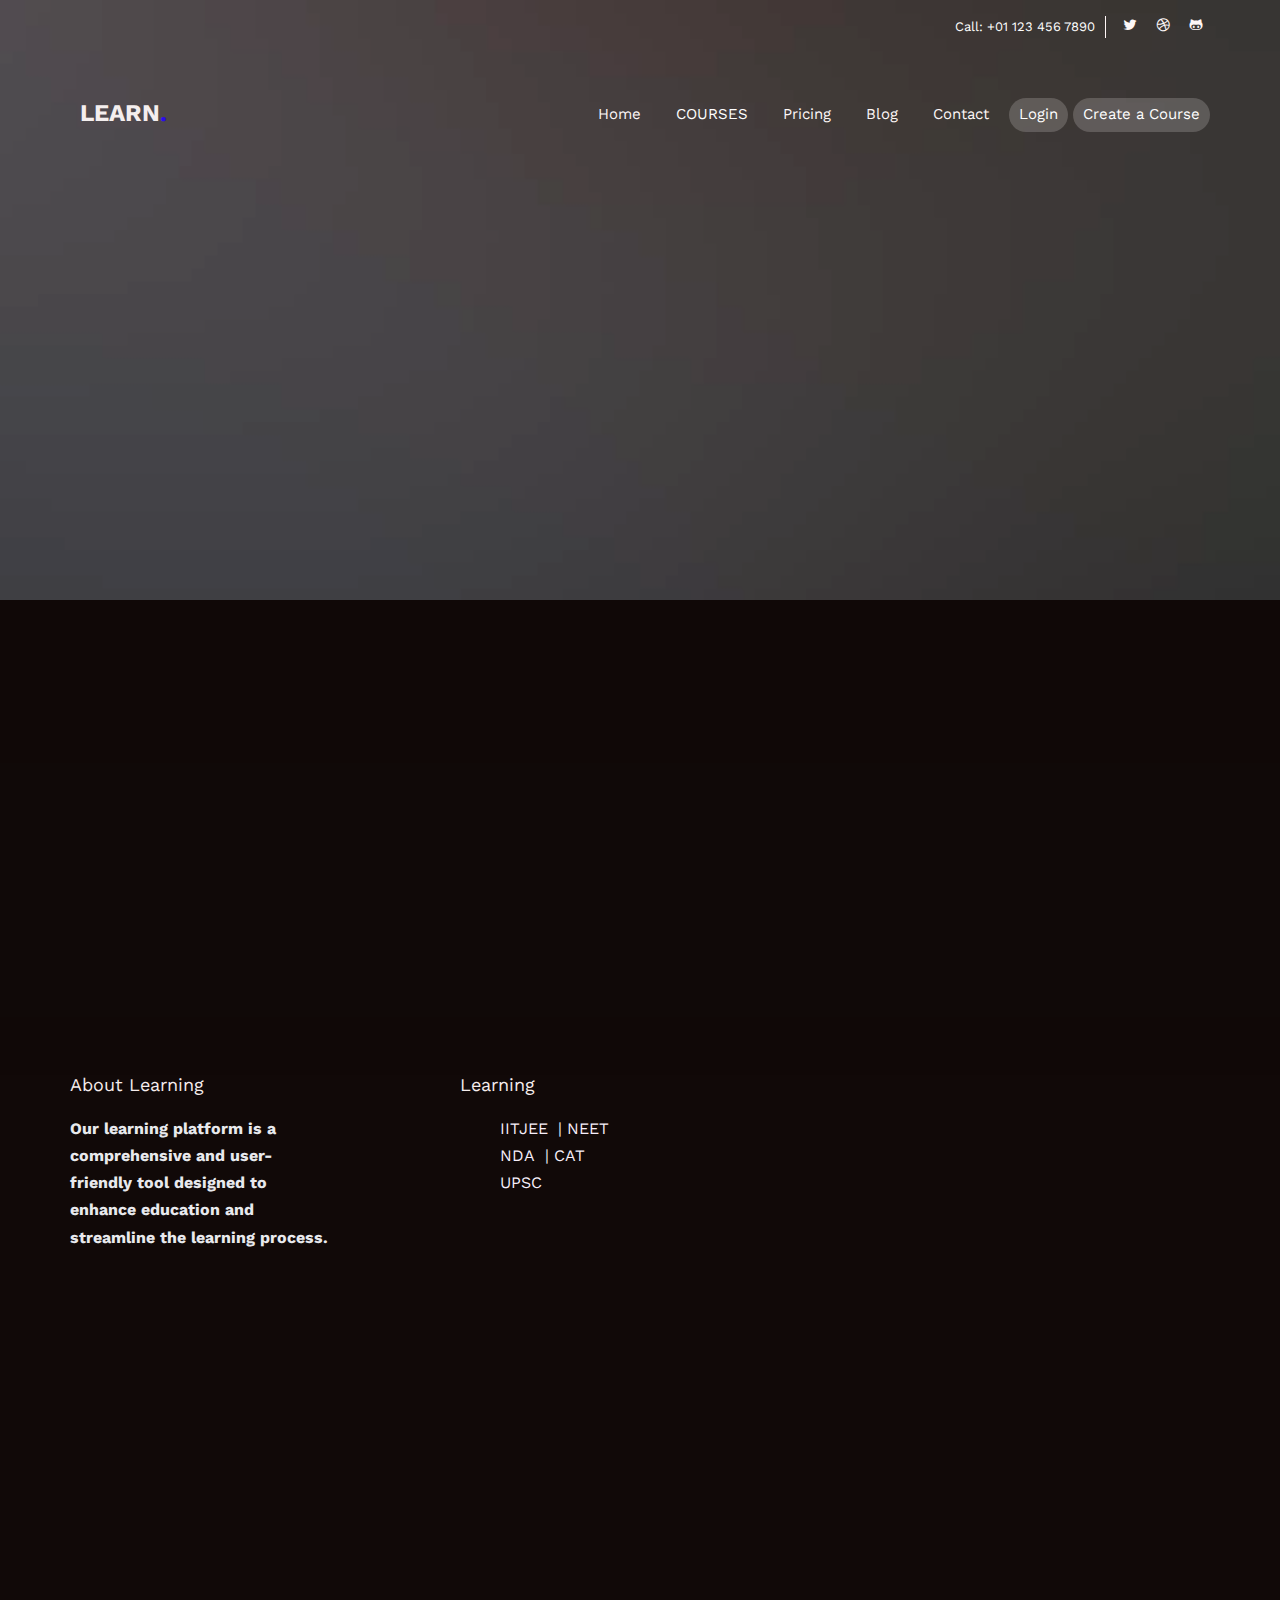
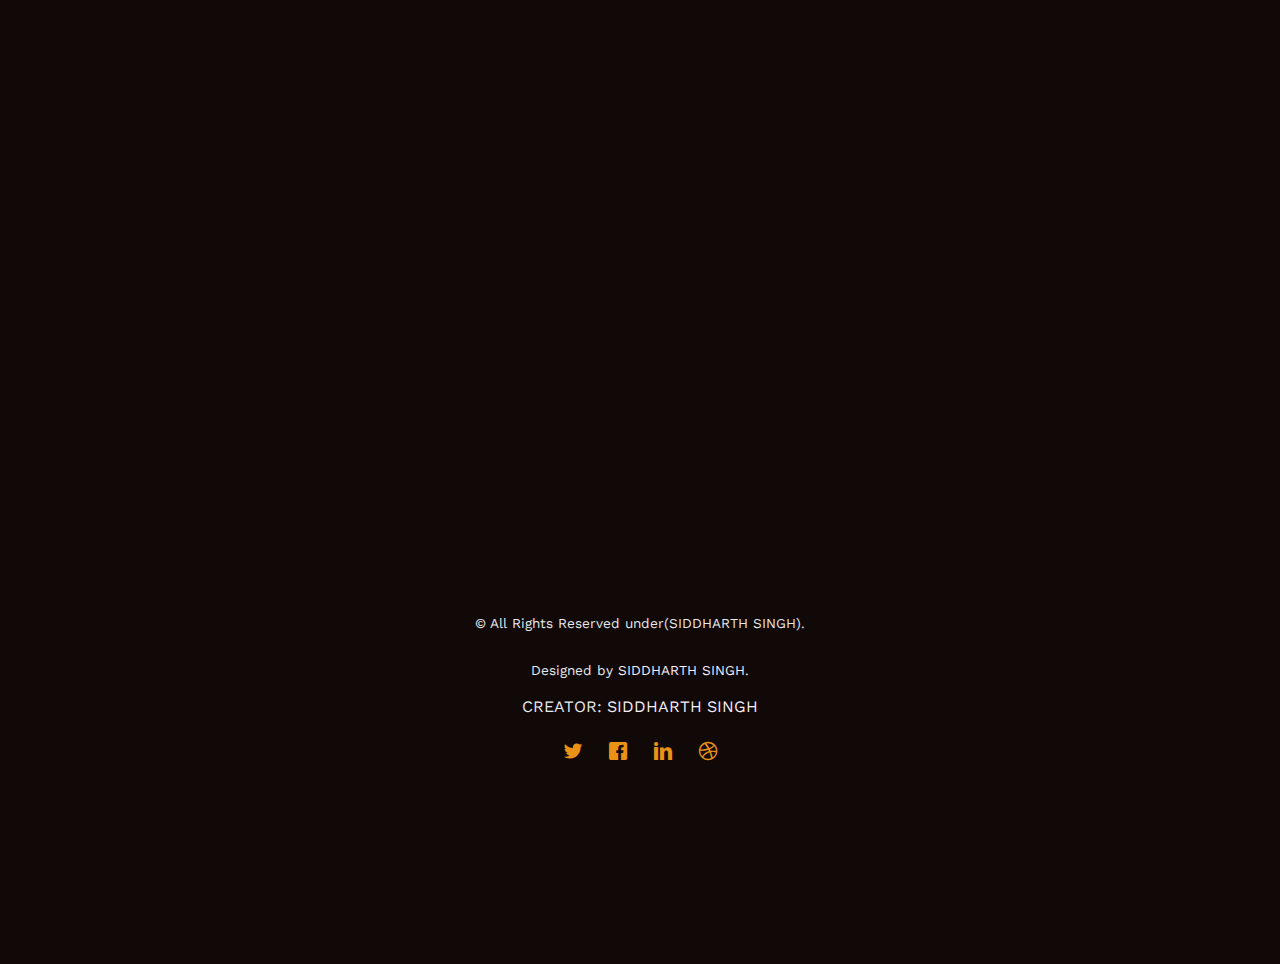
<file: courses.html>
<!DOCTYPE HTML>
<html>
	<head>
	<meta charset="utf-8">
	<meta http-equiv="X-UA-Compatible" content="IE=edge">
	<title>Learn &mdash; Free Website Template, Free HTML5 Template by freehtml5.co</title>
	<meta name="viewport" content="width=device-width, initial-scale=1">
	<meta name="description" content="Free HTML5 Website Template by freehtml5.co" />
	<meta name="keywords" content="free website templates, free html5, free template, free bootstrap, free website template, html5, css3, mobile first, responsive" />
	<meta name="author" content="freehtml5.co" />
	<meta property="og:title" content=""/>
	<meta property="og:image" content=""/>
	<meta property="og:url" content=""/>
	<meta property="og:site_name" content=""/>
	<meta property="og:description" content=""/>
	<meta name="twitter:title" content="" />
	<meta name="twitter:image" content="" />
	<meta name="twitter:url" content="" />
	<meta name="twitter:card" content="" />

	<link href="https://fonts.googleapis.com/css?family=Work+Sans:300,400,500,700,800" rel="stylesheet">
	
	<!-- Animate.css -->
	<link rel="stylesheet" href="css/animate.css">
	<!-- Icomoon Icon Fonts-->
	<link rel="stylesheet" href="css/icomoon.css">
	<!-- Bootstrap  -->
	<link rel="stylesheet" href="css/bootstrap.css">

	<!-- Magnific Popup -->
	<link rel="stylesheet" href="css/magnific-popup.css">

	<!-- Owl Carousel  -->
	<link rel="stylesheet" href="css/owl.carousel.min.css">
	<link rel="stylesheet" href="css/owl.theme.default.min.css">

	<!-- Theme style  -->
	<link rel="stylesheet" href="css/style.css">

	<!-- Modernizr JS -->
	<script src="js/modernizr-2.6.2.min.js"></script>
	<!-- FOR IE9 below -->
	<!--[if lt IE 9]>
	<script src="js/respond.min.js"></script>
	<![endif]-->

	</head>
	<body>
		
	<div class="fh5co-loader"></div>
	
	<div id="page">
	<nav class="fh5co-nav" role="navigation">
		<div class="top">
			<div class="container">
				<div class="row">
					<div class="col-xs-12 text-right">
						<p class="num">Call: +01 123 456 7890</p>
						<ul class="fh5co-social">
							<li><a href="#"><i class="icon-twitter"></i></a></li>
							<li><a href="#"><i class="icon-dribbble"></i></a></li>
							<li><a href="#"><i class="icon-github"></i></a></li>
						</ul>
					</div>
				</div>
			</div>
		</div>
		<div class="top-menu">
			<div class="container">
				<div class="row">
					<div class="col-xs-1">
						<div id="fh5co-logo"><a href="index.html">Learn<span>.</span></a></div>
					</div>
					<div class="col-xs-11 text-right menu-1">
						<ul>
							<li><a href="index.html">Home</a></li>
							<li class="active"><a href="courses.html">COURSES </a></li>
							<li><a href="pricing.html">Pricing</a></li>
							<li class="has-dropdown">
								<a href="blog.html">Blog</a>
								<ul class="dropdown">
									<li><a href="#">Web Design</a></li>
									<li><a href="#">eCommerce</a></li>
									<li><a href="#">Branding</a></li>
									<li><a href="#">API</a></li>
								</ul>
							</li>
							<!-- <li><a href="contact.html">Services</a></li> -->
							<li><a href="contact.html">Contact</a></li>
							<li class="btn-cta"><a href="#"><span>Login</span></a></li>
							<li class="btn-cta"><a href="#"><span>Create a Course</span></a></li>
						</ul>
					</div>
				</div>
				
			</div>
		</div>
	</nav>

	<header id="fh5co-header" class="fh5co-cover fh5co-cover-sm" role="banner" style="background-image:url(images/img_bg_2.jpg);" data-stellar-background-ratio="0.5">
		<div class="overlay"></div>
		<div class="container">
			<div class="row">
				<div class="col-md-8 col-md-offset-2 text-center">
					<div class="display-t">
						<div class="display-tc animate-box" data-animate-effect="fadeIn">
							
							<h1>COURSES</h1>
							<a href="https://www.linkedin.com/in/siddharth-singh-225787279" target="_blank" rel="noopener noreferrer">linkedin</a>&nbsp;|&nbsp;
							<a href="https://www.instagram.com/invites/contact/?i=exwgrjbyvfge&utm_content=1wjr5yc " target="_blank" rel="noopener noreferrer">Instagram</a>
						
						</div>
					</div>
				</div>
			</div>
		</div>
	</header>

	<div id="fh5co-explore" class="fh5co-bg-section">
		<div class="container">
			<div class="row animate-box">
				<div class="col-md-6 col-md-offset-3 text-center fh5co-heading">
<!-- <h2>Take A Course</h2> -->
<!-- <img src="C:\Users\Abhishek\OneDrive\Desktop\learn33\learn\learn\Swami-Vivekananda-ili-96-img-1.jpg" alt="" width="24%" height="60%"> -->

					<p><strong>“We want the education by which character is formed, strength of mind is increased, the intellect is expanded, and by which one can stand on one's own feet.”</strong></p>
				</div>
			</div>
		</div>		
		<!-- <div class="fh5co-explore fh5co-explore1">
			<div class="container">
				<div class="row">
					<div class="col-md-8 col-md-push-5 animate-box">
						<img class="img-responsive" src="images/work_1.png" alt="work">
					</div>
					<div class="col-md-4 col-md-pull-8 animate-box">
						<div class="mt">
							<h3>We Want You To Learn English</h3>
							<p>Far far away, behind the word mountains, far from the countries Vokalia and Consonantia, there live the blind texts.</p>
							<ul class="list-nav">
								<li><i class="icon-check2"></i>Far far away, behind the word</li>
								<li><i class="icon-check2"></i>There live the blind texts</li>
								<li><i class="icon-check2"></i>Separated they live in bookmarksgrove</li>
							</ul>
							<p><a class="btn btn-primary btn-lg popup-vimeo btn-video" href="https://vimeo.com/channels/staffpicks/93951774"><i class="icon-play"></i> Watch Video</a></p>
						</div>
					</div>
				</div>
			</div>
		</div> -->

		<div class="fh5co-explore">
			<div class="container">
				<div class="row">
					<div class="col-md-8 col-md-pull-1 animate-box">
						<!--img class="img-responsive" src="images/work_1.png" alt="work"-->
					</div>
					<div class="col-md-4 animate-box">
						<div class="mt">
							<div>
								<!--h4><i class="icon-user"></i>Real Project For Real Solutions</h4>
								<p>Far far away, behind the word mountains, far from the countries Vokalia and Consonantia. </p>
							</div>
							<div>
								<h4><i class="icon-video2"></i>Real Project For Real Solutions</h4>
								<p>Far far away, behind the word mountains, far from the countries Vokalia and Consonantia, there live the blind texts. </p>
							</div>
							<div>
								<h4><i class="icon-shield"></i>Real Project For Real Solutions</h4>
								<p>Far far away, behind the word mountains, far from the countries Vokalia and Consonantia. </p-->
							</div>
						</div>
					</div>
				</div>
			</div>
		</div>
	</div>
	<div class="container">
		<div class="row row-pb-md">
			<div class="col-md-3 fh5co-widget">
				<h4>About Learning</h4>
				<p><strong>Our learning platform is a comprehensive and user-friendly tool designed to enhance education and streamline the learning process.</strong></p>
			</div>
			<div class="col-md-2 col-sm-4 col-xs-6 col-md-push-1">
				<h4>Learning</h4>
				<ul class="fh5co-footer-links">
					<a href="https://www.nta.ac.in/Engineeringexam" target="_blank" rel="noopener noreferrer">IITJEE</a>&nbsp;&nbsp|
					<a href="https://neet.nta.nic.in/information-bulletin/" target="_blank" rel="noopener noreferrer">NEET</a>&nbsp;&nbsp
					<a href="https://www.nda.nic.in/" target="_blank" rel="noopener noreferrer">NDA</a>&nbsp;&nbsp|
					<a href="https://www.nta.ac.in/Engineeringexam" target="_blank" rel="noopener noreferrer">CAT</a>&nbsp;&nbsp
					<a href="https://www.nta.ac.in/Engineeringexam" target="_blank" rel="noopener noreferrer">UPSC</a>&nbsp;&nbsp;
				</ul>
			</div>

	<div id="fh5co-project">
		<div class="container-fluid proj-bottom">
			<div class="row">
				<div class="col-md-4 col-sm-6 fh5co-project animate-box" data-animate-effect="fadeIn">
					<a href="https://ssc.nic.in/"><img src="images/project-1.jpg" alt="Free HTML5 Website Template by FreeHTML5.co" class="img-responsive">
						<h3>SSC</h3>
						<span>View Course</span>
					</a>
				</div>
				<div class="col-md-4 col-sm-6 fh5co-project animate-box" data-animate-effect="fadeIn">
					<a href="https://www.nta.ac.in/Engineeringexam"><img src="images/project-2.jpg" alt="Free HTML5 Website Template by FreeHTML5.co" class="img-responsive">
						<h3>IITJEE</h3>
						<span>View Course</span>
					</a>
				</div>
				<div class="col-md-4 col-sm-6 fh5co-project animate-box" data-animate-effect="fadeIn">
					<a href="https://www.upsc.gov.in/examinations/%20National%20Defence%20Academy%20and%20Naval%20Academy%20Examination%20%28I%29%2C%202021"><img src="images/project-3.jpg" alt="Free HTML5 Website Template by FreeHTML5.co" class="img-responsive">
						<h3>NDA</h3>
						<span>View Course</span>
					</a>
				</div>
				<div class="col-md-4 col-sm-6 fh5co-project animate-box" data-animate-effect="fadeIn">
					<a href="https://iimcat.ac.in/per/g01/pub/756/ASM/WebPortal/1/index.html?756@@1@@1"><img src="images/project-4.jpg" alt="Free HTML5 Website Template by FreeHTML5.co" class="img-responsive">
						<h3>CAT</h3>
						<span>View Course</span>
					</a>
				</div>
				<div class="col-md-4 col-sm-6 fh5co-project animate-box" data-animate-effect="fadeIn">
					<a href="https://www.upsc.gov.in/"><img src="images/project-5.jpg" alt="Free HTML5 Website Template by FreeHTML5.co" class="img-responsive">
						<h3>UPSC</h3>
						<span>View Course</span>
					</a>
				</div>
				<div class="col-md-4 col-sm-6 fh5co-project animate-box" data-animate-effect="fadeIn">
					<a href="https://neet.nta.nic.in/information-bulletin/"><img src="images/project-6.jpg" alt="Free HTML5 Website Template by FreeHTML5.co" class="img-responsive">
						<h3>NEET</h3>
						<span>View Course</span>
					</a>
				</div>
			</div>
		</div>
		<div class="container">
			<div class="row">
				<div class="features">
					<div class="col-md-4 animate-box">
						<h4>We have coolest features of this course</h4>
						<p>Far far away, behind the word mountains, far from the countries Vokalia and Consonantia, there live the blind texts.  </p>
					</div>
					<div class="col-md-4 animate-box">
						<h4>Great teachers that we have</h4>
						<p>Far far away, behind the word mountains, far from the countries Vokalia and Consonantia, there live the blind texts.  </p>
					</div>
					<div class="col-md-4 animate-box">
						<h4>Steps by steps turorial session</h4>
						<p>Far far away, behind the word mountains, far from the countries Vokalia and Consonantia, there live the blind texts.  </p>
					</div>
				</div>
				<div class="row copyright">
				<div class="col-md-12 text-center">
					<p>
						<small class="block">&copy; All Rights Reserved under(SIDDHARTH SINGH).</small> 
						<ul></ul>
						<small class="block">Designed by <a href="https://instagram.com/siddharth_singh2305?igshid=MzNlNGNkZWQ4Mg==" target="_blank">SIDDHARTH SINGH</a>.</small>
						<ul></ul>
						</a> CREATOR: <a href="https://www.linkedin.com/in/siddharth-singh-225787279" target="_blank">SIDDHARTH SINGH</a></small>
					</p>
					<p>
						<ul class="fh5co-social-icons">
							<li><a href="https://instagram.com/siddharth_singh2305?igshid=MzNlNGNkZWQ4Mg=="><i class="icon-twitter"></i></a></li>
							<li><a href="https://instagram.com/siddharth_singh2305?igshid=MzNlNGNkZWQ4Mg=="><i class="icon-facebook"></i></a></li>
							<li><a href="https://instagram.com/siddharth_singh2305?igshid=MzNlNGNkZWQ4Mg=="><i class="icon-linkedin"></i></a></li>
							<li><a href="https://instagram.com/siddharth_singh2305?igshid=MzNlNGNkZWQ4Mg=="><i class="icon-dribbble"></i></a></li>
						</ul>
					</p>
				</div>
			</div>

		</div>
	</footer>
	</div>
				<!--div class="col-md-12 text-center animate-box">
					<p><a class="btn btn-primary btn-lg btn-learn" href="#">Create A Free Course</a></p>
				</div>
			</div>
		</div>
	</div>
	
	<div id="fh5co-started" style="background-image:url(images/img_bg_2.jpg);">
		<div class="overlay"></div>
		<div class="container">
			<div class="row animate-box">
			</div>
			<div class="row animate-box">

	<footer id="fh5co-footer" role="contentinfo">
		<div class="container">
			<div class="row row-pb-md">
				<div class="col-md-3 fh5co-widget">
					<h4>About Learning</h4>
					<p><STRONG>Our learning platform is a comprehensive and user-friendly tool designed to enhance education and streamline the learning process. With features like personalized learning paths, interactive content, and real-time feedback, students can maximize their potential and achieve their academic goals. Our platform also offers robust analytics and reporting tools, empowering educators to track student progress and make data-driven decisions. Whether you're a student, teacher, or administrator, our learning platform has everything you need to succeed in today's digital age.</STRONG></p>
				</div>
				<div class="col-md-2 col-sm-4 col-xs-6 col-md-push-1">
					<h4>Learning</h4>
					<ul class="fh5co-footer-links">
						<li><a href="#">Course</a></li>
						<li><a href="#">Blog</a></li>
						<li><a href="#">Contact</a></li>
						<li><a href="#">Terms</a></li>
						<li><a href="#">Meetups</a></li>
					</ul>
				</div>

				<div class="col-md-2 col-sm-4 col-xs-6 col-md-push-1">
					<h4>Learn &amp; Grow</h4>
					<ul class="fh5co-footer-links">
						<li><a href="#">Blog</a></li>
						<li><a href="#">Privacy</a></li>
						<li><a href="#">Testimonials</a></li>
						<li><a href="#">Handbook</a></li>
						<li><a href="#">Held Desk</a></li>
					</ul>
				</div>

				<div class="col-md-2 col-sm-4 col-xs-6 col-md-push-1">
					<h4>Engage us</h4>
					<ul class="fh5co-footer-links">
						<li><a href="#">Marketing</a></li>
						<li><a href="#">Visual Assistant</a></li>
						<li><a href="#">System Analysis</a></li>
						<li><a href="#">Advertise</a></li>
					</ul>
				</div>

				<div class="col-md-2 col-sm-4 col-xs-6 col-md-push-1">
					<h4>Legal</h4>
					<ul class="fh5co-footer-links">
						<li><a href="#">Find Designers</a></li>
						<li><a href="#">Find Developers</a></li>
						<li><a href="#">Teams</a></li>
						<li><a href="#">Advertise</a></li>
						<li><a href="#">API</a></li>
					</ul>
				</div>
			</div>

			<div class="row copyright">
				<div class="col-md-12 text-center">
					<p>
						<small class="block">&copy; 2016 Free HTML5. All Rights Reserved.</small> 
						<small class="block">Designed by <a href="http://freehtml5.co/" target="_blank">FreeHTML5.co</a> Demo Images: <a href="http://unsplash.co/" target="_blank">Unsplash</a></small>
					</p>
					<p>
						<ul class="fh5co-social-icons">
							<li><a href="#"><i class="icon-twitter"></i></a></li>
							<li><a href="#"><i class="icon-facebook"></i></a></li>
							<li><a href="#"><i class="icon-linkedin"></i></a></li>
							<li><a href="#"><i class="icon-dribbble"></i></a></li>
						</ul>
					</p>
				</div>
			</div>

		</div>
	</footer>
	</div>

	<div class="gototop js-top">
		<a href="#" class="js-gotop"><i class="icon-arrow-up"></i></a>
	</div>
	
	-- jQuery -->
	<script src="js/jquery.min.js"></script>
	<!-- jQuery Easing -->
	<script src="js/jquery.easing.1.3.js"></script>
	<!-- Bootstrap -->
	<script src="js/bootstrap.min.js"></script>
	<!-- Waypoints -->
	<script src="js/jquery.waypoints.min.js"></script>
	<!-- Stellar Parallax -->
	<script src="js/jquery.stellar.min.js"></script>
	<!-- Carousel -->
	<script src="js/owl.carousel.min.js"></script>
	<!-- countTo -->
	<script src="js/jquery.countTo.js"></script>
	<!-- Magnific Popup -->
	<script src="js/jquery.magnific-popup.min.js"></script>
	<script src="js/magnific-popup-options.js"></script>
	<!-- Main -->
	<script src="js/main.js"></script>

	</body>
</html>
</file>
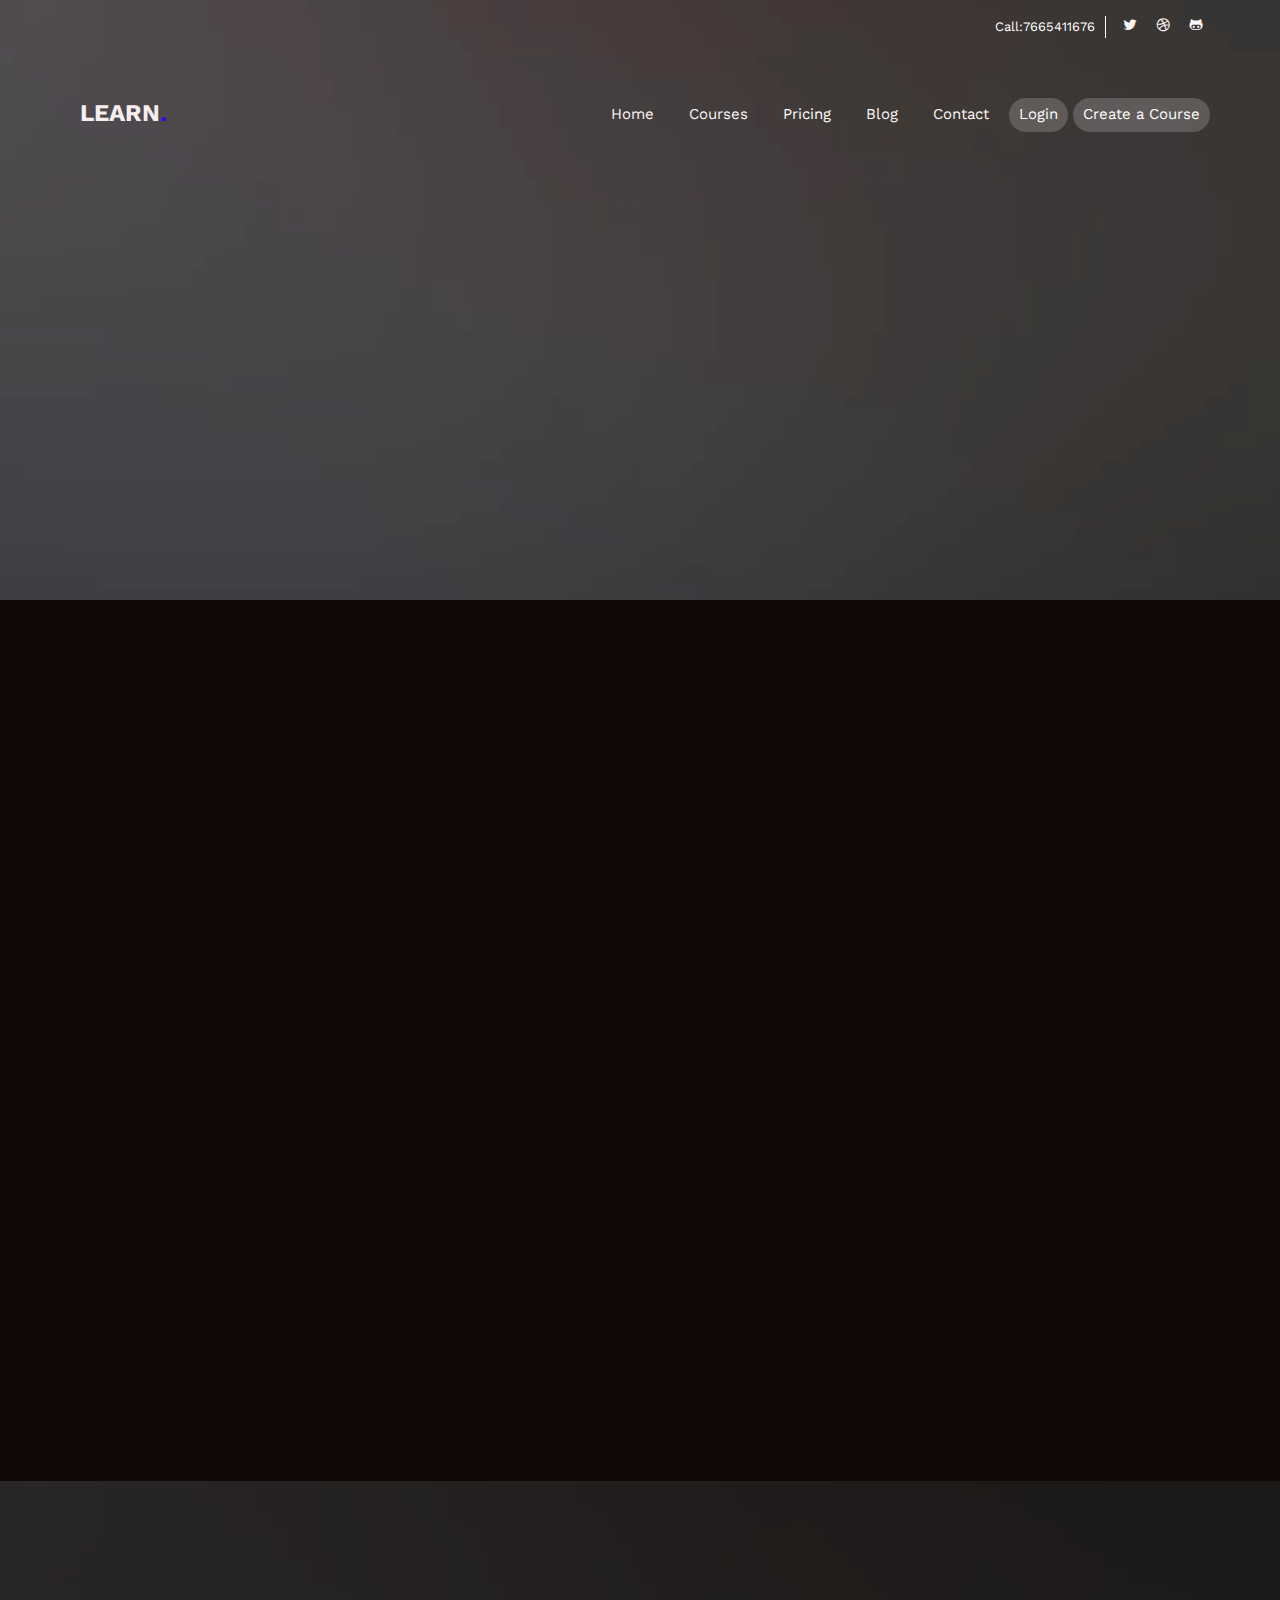
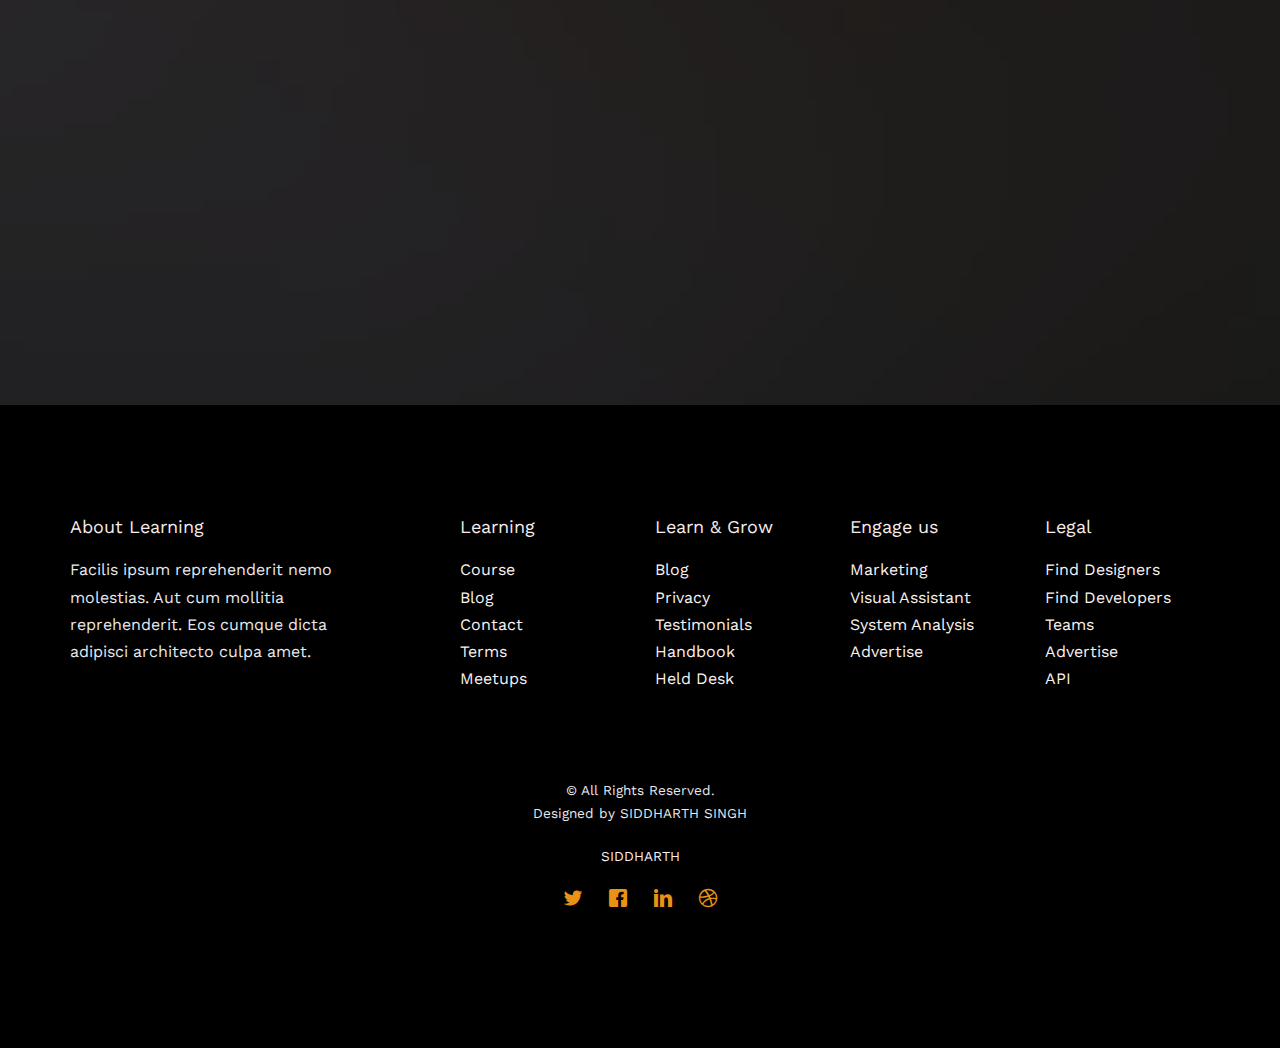
<file: pricing.html>
<!DOCTYPE HTML>
<html>
	<head>
	<meta charset="utf-8">
	<meta http-equiv="X-UA-Compatible" content="IE=edge">
	<title>Learn &mdash; Free Website Template, Free HTML5 Template by freehtml5.co</title>
	<meta name="viewport" content="width=device-width, initial-scale=1">
	<meta name="description" content="Free HTML5 Website Template by freehtml5.co" />
	<meta name="keywords" content="free website templates, free html5, free template, free bootstrap, free website template, html5, css3, mobile first, responsive" />
	<meta name="author" content="freehtml5.co" />
	<meta property="og:title" content=""/>
	<meta property="og:image" content=""/>
	<meta property="og:url" content=""/>
	<meta property="og:site_name" content=""/>
	<meta property="og:description" content=""/>
	<meta name="twitter:title" content="" />
	<meta name="twitter:image" content="" />
	<meta name="twitter:url" content="" />
	<meta name="twitter:card" content="" />

	<link href="https://fonts.googleapis.com/css?family=Work+Sans:300,400,500,700,800" rel="stylesheet">
	
	<!-- Animate.css -->
	<link rel="stylesheet" href="css/animate.css">
	<!-- Icomoon Icon Fonts-->
	<link rel="stylesheet" href="css/icomoon.css">
	<!-- Bootstrap  -->
	<link rel="stylesheet" href="css/bootstrap.css">

	<!-- Magnific Popup -->
	<link rel="stylesheet" href="css/magnific-popup.css">

	<!-- Owl Carousel  -->
	<link rel="stylesheet" href="css/owl.carousel.min.css">
	<link rel="stylesheet" href="css/owl.theme.default.min.css">

	<!-- Theme style  -->
	<link rel="stylesheet" href="css/style.css">

	<!-- Modernizr JS -->
	<script src="js/modernizr-2.6.2.min.js"></script>
	<!-- FOR IE9 below -->
	<!--[if lt IE 9]>
	<script src="js/respond.min.js"></script>
	<![endif]-->

	</head>
	<body>
		
	<div class="fh5co-loader"></div>
	
	<div id="page">
	<nav class="fh5co-nav" role="navigation">
		<div class="top">
			<div class="container">
				<div class="row">
					<div class="col-xs-12 text-right">
						<p class="num">Call:7665411676 </p>
						<ul class="fh5co-social">
							<li><a href="#"><i class="icon-twitter"></i></a></li>
							<li><a href="#"><i class="icon-dribbble"></i></a></li>
							<li><a href="#"><i class="icon-github"></i></a></li>
						</ul>
					</div>
				</div>
			</div>
		</div>
		<div class="top-menu">
			<div class="container">
				<div class="row">
					<div class="col-xs-1">
						<div id="fh5co-logo"><a href="index.html">Learn<span>.</span></a></div>
					</div>
					<div class="col-xs-11 text-right menu-1">
						<ul>
							<li><a href="index.html">Home</a></li>
							<li><a href="courses.html">Courses</a></li>
							<li class="active"><a href="pricing.html">Pricing</a></li>
							<li class="has-dropdown">
								<a href="blog.html">Blog</a>
								<ul class="dropdown">
									<li><a href="#">Web Design</a></li>
									<li><a href="#">eCommerce</a></li>
									<li><a href="#">Branding</a></li>
									<li><a href="#">API</a></li>
								</ul>
							</li>
							<!-- <li><a href="contact.html">Services</a></li> -->
							<li><a href="contact.html">Contact</a></li>
							<li class="btn-cta"><a href="#"><span>Login</span></a></li>
							<li class="btn-cta"><a href="#"><span>Create a Course</span></a></li>
						</ul>
					</div>
				</div>
				
			</div>
		</div>
	</nav>

	<header id="fh5co-header" class="fh5co-cover fh5co-cover-sm" role="banner" style="background-image:url(images/img_bg_2.jpg);" data-stellar-background-ratio="0.5">
		<div class="overlay"></div>
		<div class="container">
			<div class="row">
				<div class="col-md-8 col-md-offset-2 text-center">
					<div class="display-t">
						<div class="display-tc animate-box" data-animate-effect="fadeIn">
							<h1>Pricing Plan</h1>
							<h2>Free for all  <a href="http://freehtml5.co" target="_blank"></a></h2>
						</div>
					</div>
				</div>
			</div>
		</div>
	</header>

	<div id="fh5co-pricing">
		<div class="container">
			<div class="row">
				<div class="pricing">
					<div class="col-md-3 animate-box">
						<div class="price-box">
							<h2 class="pricing-plan">Starter</h2>
							<div class="price"><sup class="currency">$</sup>9<small>/month</small></div>
							<ul class="classes">
								<li>15 English 101</li>
								<li class="color">10 Web Development</li>
								<li>10 Yoga Classes</li>
								<li class="color">20 Virtual Assistant</li>
								<li>10 System Analyst</li>
								<li class="color">5 WordPress</li>
								<li>10 Programming</li>
							</ul>
							<a href="#" class="btn btn-select-plan btn-sm">Select Plan</a>
						</div>
					</div>

					<div class="col-md-3 animate-box">
						<div class="price-box">
							<h2 class="pricing-plan">Basic</h2>
							<div class="price"><sup class="currency">$</sup>27<small>/month</small></div>
							<ul class="classes">
								<li>15 English 101</li>
								<li class="color">10 Web Development</li>
								<li>10 Yoga Classes</li>
								<li class="color">20 Virtual Assistant</li>
								<li>10 System Analyst</li>
								<li class="color">5 WordPress</li>
								<li>10 Programming</li>
							</ul>
							<a href="#" class="btn btn-select-plan btn-sm">Select Plan</a>
						</div>
					</div>

					<div class="col-md-3 animate-box">
						<div class="price-box popular">
							<h2 class="pricing-plan pricing-plan-offer">Pro <span>Best Offer</span></h2>
							<div class="price"><sup class="currency">$</sup>74<small>/month</small></div>
							<ul class="classes">
								<li>15 English 101</li>
								<li class="color">10 Web Development</li>
								<li>10 Yoga Classes</li>
								<li class="color">20 Virtual Assistant</li>
								<li>10 System Analyst</li>
								<li class="color">5 WordPress</li>
								<li>10 Programming</li>
							</ul>
							<a href="#" class="btn btn-select-plan btn-sm">Select Plan</a>
						</div>
					</div>

					<div class="col-md-3 animate-box">
						<div class="price-box">
							<h2 class="pricing-plan">Unlimited</h2>
							<div class="price"><sup class="currency">$</sup>140<small>/month</small></div>
							<ul class="classes">
								<li>15 English 101</li>
								<li class="color">10 Web Development</li>
								<li>10 Yoga Classes</li>
								<li class="color">20 Virtual Assistant</li>
								<li>10 System Analyst</li>
								<li class="color">5 WordPress</li>
								<li>10 Programming</li>
							</ul>
							<a href="#" class="btn btn-select-plan btn-sm">Select Plan</a>
						</div>
					</div>
				</div>
			</div>
		</div>
	</div>
	
	<div id="fh5co-started" style="background-image:url(images/img_bg_2.jpg);">
		<div class="overlay"></div>
		<div class="container">
			<div class="row animate-box">
				<div class="col-md-8 col-md-offset-2 text-center fh5co-heading">
					<h2>Lets Get Started</h2>
					<p>Dignissimos asperiores vitae velit veniam totam fuga molestias accusamus alias autem provident. Odit ab aliquam dolor eius.</p>
				</div>
			</div>
			<div class="row animate-box">
				<div class="col-md-8 col-md-offset-2 text-center">
					<p><a href="#" class="btn btn-default btn-lg">Create A Free Course</a></p>
				</div>
			</div>
		</div>
	</div>

	<footer id="fh5co-footer" role="contentinfo">
		<div class="container">
			<div class="row row-pb-md">
				<div class="col-md-3 fh5co-widget">
					<h4>About Learning</h4>
					<p>Facilis ipsum reprehenderit nemo molestias. Aut cum mollitia reprehenderit. Eos cumque dicta adipisci architecto culpa amet.</p>
				</div>
				<div class="col-md-2 col-sm-4 col-xs-6 col-md-push-1">
					<h4>Learning</h4>
					<ul class="fh5co-footer-links">
						<li><a href="#">Course</a></li>
						<li><a href="#">Blog</a></li>
						<li><a href="#">Contact</a></li>
						<li><a href="#">Terms</a></li>
						<li><a href="#">Meetups</a></li>
					</ul>
				</div>

				<div class="col-md-2 col-sm-4 col-xs-6 col-md-push-1">
					<h4>Learn &amp; Grow</h4>
					<ul class="fh5co-footer-links">
						<li><a href="#">Blog</a></li>
						<li><a href="#">Privacy</a></li>
						<li><a href="#">Testimonials</a></li>
						<li><a href="#">Handbook</a></li>
						<li><a href="#">Held Desk</a></li>
					</ul>
				</div>

				<div class="col-md-2 col-sm-4 col-xs-6 col-md-push-1">
					<h4>Engage us</h4>
					<ul class="fh5co-footer-links">
						<li><a href="#">Marketing</a></li>
						<li><a href="#">Visual Assistant</a></li>
						<li><a href="#">System Analysis</a></li>
						<li><a href="#">Advertise</a></li>
					</ul>
				</div>

				<div class="col-md-2 col-sm-4 col-xs-6 col-md-push-1">
					<h4>Legal</h4>
					<ul class="fh5co-footer-links">
						<li><a href="#">Find Designers</a></li>
						<li><a href="#">Find Developers</a></li>
						<li><a href="#">Teams</a></li>
						<li><a href="#">Advertise</a></li>
						<li><a href="#">API</a></li>
					</ul>
				</div>
			</div>

			<div class="row copyright">
				<div class="col-md-12 text-center">
					<p>
						<small class="block">&copy; All Rights Reserved.</small> 
						<small class="block">Designed by SIDDHARTH SINGH <a href="http://freehtml5.co/" target="_blank"></a>
							<ul></ul>
							<a href="https://www.linkedin.com/in/siddharth-singh-225787279" target="_blank">SIDDHARTH</a></small>
					</p>
					<p>
						<ul class="fh5co-social-icons">
							<li><a href="#"><i class="icon-twitter"></i></a></li>
							<li><a href="#"><i class="icon-facebook"></i></a></li>
							<li><a href="#"><i class="icon-linkedin"></i></a></li>
							<li><a href="#"><i class="icon-dribbble"></i></a></li>
						</ul>
					</p>
				</div>
			</div>

		</div>
	</footer>
	</div>

	<div class="gototop js-top">
		<a href="#" class="js-gotop"><i class="icon-arrow-up"></i></a>
	</div>
	
	<!-- jQuery -->
	<script src="js/jquery.min.js"></script>
	<!-- jQuery Easing -->
	<script src="js/jquery.easing.1.3.js"></script>
	<!-- Bootstrap -->
	<script src="js/bootstrap.min.js"></script>
	<!-- Waypoints -->
	<script src="js/jquery.waypoints.min.js"></script>
	<!-- Stellar Parallax -->
	<script src="js/jquery.stellar.min.js"></script>
	<!-- Carousel -->
	<script src="js/owl.carousel.min.js"></script>
	<!-- countTo -->
	<script src="js/jquery.countTo.js"></script>
	<!-- Magnific Popup -->
	<script src="js/jquery.magnific-popup.min.js"></script>
	<script src="js/magnific-popup-options.js"></script>
	<!-- Main -->
	<script src="js/main.js"></script>

	</body>
</html>
</file>
<file: css/icomoon.css>
@font-face {
  font-family: 'icomoon';
  src:  url('../fonts/icomoon/icomoon.eot?6iuir');
  src:  url('../fonts/icomoon/icomoon.eot?6iuir#iefix') format('embedded-opentype'),
    url('../fonts/icomoon/icomoon.ttf?6iuir') format('truetype'),
    url('../fonts/icomoon/icomoon.woff?6iuir') format('woff'),
    url('../fonts/icomoon/icomoon.svg?6iuir#icomoon') format('svg');
  font-weight: normal;
  font-style: normal;
}

[class^="icon-"], [class*=" icon-"] {
  /* use !important to prevent issues with browser extensions that change fonts */
  font-family: 'icomoon' !important;
  speak: none;
  font-style: normal;
  font-weight: normal;
  font-variant: normal;
  text-transform: none;
  line-height: 1;

  /* Better Font Rendering =========== */
  -webkit-font-smoothing: antialiased;
  -moz-osx-font-smoothing: grayscale;
}

.icon-eye:before {
  content: "\e000";
}
.icon-paper-clip:before {
  content: "\e001";
}
.icon-mail:before {
  content: "\e002";
}
.icon-toggle:before {
  content: "\e003";
}
.icon-layout:before {
  content: "\e004";
}
.icon-link:before {
  content: "\e005";
}
.icon-bell:before {
  content: "\e006";
}
.icon-lock:before {
  content: "\e007";
}
.icon-unlock:before {
  content: "\e008";
}
.icon-ribbon:before {
  content: "\e009";
}
.icon-image:before {
  content: "\e010";
}
.icon-signal:before {
  content: "\e011";
}
.icon-target:before {
  content: "\e012";
}
.icon-clipboard:before {
  content: "\e013";
}
.icon-clock:before {
  content: "\e014";
}
.icon-watch:before {
  content: "\e015";
}
.icon-air-play:before {
  content: "\e016";
}
.icon-camera:before {
  content: "\e017";
}
.icon-video:before {
  content: "\e018";
}
.icon-disc:before {
  content: "\e019";
}
.icon-printer:before {
  content: "\e020";
}
.icon-monitor:before {
  content: "\e021";
}
.icon-server:before {
  content: "\e022";
}
.icon-cog:before {
  content: "\e023";
}
.icon-heart:before {
  content: "\e024";
}
.icon-paragraph:before {
  content: "\e025";
}
.icon-align-justify:before {
  content: "\e026";
}
.icon-align-left:before {
  content: "\e027";
}
.icon-align-center:before {
  content: "\e028";
}
.icon-align-right:before {
  content: "\e029";
}
.icon-book:before {
  content: "\e030";
}
.icon-layers:before {
  content: "\e031";
}
.icon-stack:before {
  content: "\e032";
}
.icon-stack-2:before {
  content: "\e033";
}
.icon-paper:before {
  content: "\e034";
}
.icon-paper-stack:before {
  content: "\e035";
}
.icon-search:before {
  content: "\e036";
}
.icon-zoom-in:before {
  content: "\e037";
}
.icon-zoom-out:before {
  content: "\e038";
}
.icon-reply:before {
  content: "\e039";
}
.icon-circle-plus:before {
  content: "\e040";
}
.icon-circle-minus:before {
  content: "\e041";
}
.icon-circle-check:before {
  content: "\e042";
}
.icon-circle-cross:before {
  content: "\e043";
}
.icon-square-plus:before {
  content: "\e044";
}
.icon-square-minus:before {
  content: "\e045";
}
.icon-square-check:before {
  content: "\e046";
}
.icon-square-cross:before {
  content: "\e047";
}
.icon-microphone:before {
  content: "\e048";
}
.icon-record:before {
  content: "\e049";
}
.icon-skip-back:before {
  content: "\e050";
}
.icon-rewind:before {
  content: "\e051";
}
.icon-play:before {
  content: "\e052";
}
.icon-pause:before {
  content: "\e053";
}
.icon-stop:before {
  content: "\e054";
}
.icon-fast-forward:before {
  content: "\e055";
}
.icon-skip-forward:before {
  content: "\e056";
}
.icon-shuffle:before {
  content: "\e057";
}
.icon-repeat:before {
  content: "\e058";
}
.icon-folder:before {
  content: "\e059";
}
.icon-umbrella:before {
  content: "\e060";
}
.icon-moon:before {
  content: "\e061";
}
.icon-thermometer:before {
  content: "\e062";
}
.icon-drop:before {
  content: "\e063";
}
.icon-sun:before {
  content: "\e064";
}
.icon-cloud:before {
  content: "\e065";
}
.icon-cloud-upload:before {
  content: "\e066";
}
.icon-cloud-download:before {
  content: "\e067";
}
.icon-upload:before {
  content: "\e068";
}
.icon-download:before {
  content: "\e069";
}
.icon-location:before {
  content: "\e070";
}
.icon-location-2:before {
  content: "\e071";
}
.icon-map:before {
  content: "\e072";
}
.icon-battery:before {
  content: "\e073";
}
.icon-head:before {
  content: "\e074";
}
.icon-briefcase:before {
  content: "\e075";
}
.icon-speech-bubble:before {
  content: "\e076";
}
.icon-anchor:before {
  content: "\e077";
}
.icon-globe:before {
  content: "\e078";
}
.icon-box:before {
  content: "\e079";
}
.icon-reload:before {
  content: "\e080";
}
.icon-share:before {
  content: "\e081";
}
.icon-marquee:before {
  content: "\e082";
}
.icon-marquee-plus:before {
  content: "\e083";
}
.icon-marquee-minus:before {
  content: "\e084";
}
.icon-tag:before {
  content: "\e085";
}
.icon-power:before {
  content: "\e086";
}
.icon-command:before {
  content: "\e087";
}
.icon-alt:before {
  content: "\e088";
}
.icon-esc:before {
  content: "\e089";
}
.icon-bar-graph:before {
  content: "\e090";
}
.icon-bar-graph-2:before {
  content: "\e091";
}
.icon-pie-graph:before {
  content: "\e092";
}
.icon-star:before {
  content: "\e093";
}
.icon-arrow-left:before {
  content: "\e094";
}
.icon-arrow-right:before {
  content: "\e095";
}
.icon-arrow-up:before {
  content: "\e096";
}
.icon-arrow-down:before {
  content: "\e097";
}
.icon-volume:before {
  content: "\e098";
}
.icon-mute:before {
  content: "\e099";
}
.icon-content-right:before {
  content: "\e100";
}
.icon-content-left:before {
  content: "\e101";
}
.icon-grid:before {
  content: "\e102";
}
.icon-grid-2:before {
  content: "\e103";
}
.icon-columns:before {
  content: "\e104";
}
.icon-loader:before {
  content: "\e105";
}
.icon-bag:before {
  content: "\e106";
}
.icon-ban:before {
  content: "\e107";
}
.icon-flag:before {
  content: "\e108";
}
.icon-trash:before {
  content: "\e109";
}
.icon-expand:before {
  content: "\e110";
}
.icon-contract:before {
  content: "\e111";
}
.icon-maximize:before {
  content: "\e112";
}
.icon-minimize:before {
  content: "\e113";
}
.icon-plus:before {
  content: "\e114";
}
.icon-minus:before {
  content: "\e115";
}
.icon-check:before {
  content: "\e116";
}
.icon-cross:before {
  content: "\e117";
}
.icon-move:before {
  content: "\e118";
}
.icon-delete:before {
  content: "\e119";
}
.icon-menu:before {
  content: "\e120";
}
.icon-archive:before {
  content: "\e121";
}
.icon-inbox:before {
  content: "\e122";
}
.icon-outbox:before {
  content: "\e123";
}
.icon-file:before {
  content: "\e124";
}
.icon-file-add:before {
  content: "\e125";
}
.icon-file-subtract:before {
  content: "\e126";
}
.icon-help:before {
  content: "\e127";
}
.icon-open:before {
  content: "\e128";
}
.icon-ellipsis:before {
  content: "\e129";
}
.icon-add-to-list:before {
  content: "\e900";
}
.icon-classic-computer:before {
  content: "\e901";
}
.icon-controller-fast-backward:before {
  content: "\e902";
}
.icon-creative-commons-attribution:before {
  content: "\e903";
}
.icon-creative-commons-noderivs:before {
  content: "\e904";
}
.icon-creative-commons-noncommercial-eu:before {
  content: "\e905";
}
.icon-creative-commons-noncommercial-us:before {
  content: "\e906";
}
.icon-creative-commons-public-domain:before {
  content: "\e907";
}
.icon-creative-commons-remix:before {
  content: "\e908";
}
.icon-creative-commons-share:before {
  content: "\e909";
}
.icon-creative-commons-sharealike:before {
  content: "\e90a";
}
.icon-creative-commons:before {
  content: "\e90b";
}
.icon-document-landscape:before {
  content: "\e90c";
}
.icon-remove-user:before {
  content: "\e90d";
}
.icon-warning:before {
  content: "\e90e";
}
.icon-arrow-bold-down:before {
  content: "\e90f";
}
.icon-arrow-bold-left:before {
  content: "\e910";
}
.icon-arrow-bold-right:before {
  content: "\e911";
}
.icon-arrow-bold-up:before {
  content: "\e912";
}
.icon-arrow-down2:before {
  content: "\e913";
}
.icon-arrow-left2:before {
  content: "\e914";
}
.icon-arrow-long-down:before {
  content: "\e915";
}
.icon-arrow-long-left:before {
  content: "\e916";
}
.icon-arrow-long-right:before {
  content: "\e917";
}
.icon-arrow-long-up:before {
  content: "\e918";
}
.icon-arrow-right2:before {
  content: "\e919";
}
.icon-arrow-up2:before {
  content: "\e91a";
}
.icon-arrow-with-circle-down:before {
  content: "\e91b";
}
.icon-arrow-with-circle-left:before {
  content: "\e91c";
}
.icon-arrow-with-circle-right:before {
  content: "\e91d";
}
.icon-arrow-with-circle-up:before {
  content: "\e91e";
}
.icon-bookmark:before {
  content: "\e91f";
}
.icon-bookmarks:before {
  content: "\e920";
}
.icon-chevron-down:before {
  content: "\e921";
}
.icon-chevron-left:before {
  content: "\e922";
}
.icon-chevron-right:before {
  content: "\e923";
}
.icon-chevron-small-down:before {
  content: "\e924";
}
.icon-chevron-small-left:before {
  content: "\e925";
}
.icon-chevron-small-right:before {
  content: "\e926";
}
.icon-chevron-small-up:before {
  content: "\e927";
}
.icon-chevron-thin-down:before {
  content: "\e928";
}
.icon-chevron-thin-left:before {
  content: "\e929";
}
.icon-chevron-thin-right:before {
  content: "\e92a";
}
.icon-chevron-thin-up:before {
  content: "\e92b";
}
.icon-chevron-up:before {
  content: "\e92c";
}
.icon-chevron-with-circle-down:before {
  content: "\e92d";
}
.icon-chevron-with-circle-left:before {
  content: "\e92e";
}
.icon-chevron-with-circle-right:before {
  content: "\e92f";
}
.icon-chevron-with-circle-up:before {
  content: "\e930";
}
.icon-cloud2:before {
  content: "\e931";
}
.icon-controller-fast-forward:before {
  content: "\e932";
}
.icon-controller-jump-to-start:before {
  content: "\e933";
}
.icon-controller-next:before {
  content: "\e934";
}
.icon-controller-paus:before {
  content: "\e935";
}
.icon-controller-play:before {
  content: "\e936";
}
.icon-controller-record:before {
  content: "\e937";
}
.icon-controller-stop:before {
  content: "\e938";
}
.icon-controller-volume:before {
  content: "\e939";
}
.icon-dot-single:before {
  content: "\e93a";
}
.icon-dots-three-horizontal:before {
  content: "\e93b";
}
.icon-dots-three-vertical:before {
  content: "\e93c";
}
.icon-dots-two-horizontal:before {
  content: "\e93d";
}
.icon-dots-two-vertical:before {
  content: "\e93e";
}
.icon-download2:before {
  content: "\e93f";
}
.icon-emoji-flirt:before {
  content: "\e940";
}
.icon-flow-branch:before {
  content: "\e941";
}
.icon-flow-cascade:before {
  content: "\e942";
}
.icon-flow-line:before {
  content: "\e943";
}
.icon-flow-parallel:before {
  content: "\e944";
}
.icon-flow-tree:before {
  content: "\e945";
}
.icon-install:before {
  content: "\e946";
}
.icon-layers2:before {
  content: "\e947";
}
.icon-open-book:before {
  content: "\e948";
}
.icon-resize-100:before {
  content: "\e949";
}
.icon-resize-full-screen:before {
  content: "\e94a";
}
.icon-save:before {
  content: "\e94b";
}
.icon-select-arrows:before {
  content: "\e94c";
}
.icon-sound-mute:before {
  content: "\e94d";
}
.icon-sound:before {
  content: "\e94e";
}
.icon-trash2:before {
  content: "\e94f";
}
.icon-triangle-down:before {
  content: "\e950";
}
.icon-triangle-left:before {
  content: "\e951";
}
.icon-triangle-right:before {
  content: "\e952";
}
.icon-triangle-up:before {
  content: "\e953";
}
.icon-uninstall:before {
  content: "\e954";
}
.icon-upload-to-cloud:before {
  content: "\e955";
}
.icon-upload2:before {
  content: "\e956";
}
.icon-add-user:before {
  content: "\e957";
}
.icon-address:before {
  content: "\e958";
}
.icon-adjust:before {
  content: "\e959";
}
.icon-air:before {
  content: "\e95a";
}
.icon-aircraft-landing:before {
  content: "\e95b";
}
.icon-aircraft-take-off:before {
  content: "\e95c";
}
.icon-aircraft:before {
  content: "\e95d";
}
.icon-align-bottom:before {
  content: "\e95e";
}
.icon-align-horizontal-middle:before {
  content: "\e95f";
}
.icon-align-left2:before {
  content: "\e960";
}
.icon-align-right2:before {
  content: "\e961";
}
.icon-align-top:before {
  content: "\e962";
}
.icon-align-vertical-middle:before {
  content: "\e963";
}
.icon-archive2:before {
  content: "\e964";
}
.icon-area-graph:before {
  content: "\e965";
}
.icon-attachment:before {
  content: "\e966";
}
.icon-awareness-ribbon:before {
  content: "\e967";
}
.icon-back-in-time:before {
  content: "\e968";
}
.icon-back:before {
  content: "\e969";
}
.icon-bar-graph2:before {
  content: "\e96a";
}
.icon-battery2:before {
  content: "\e96b";
}
.icon-beamed-note:before {
  content: "\e96c";
}
.icon-bell2:before {
  content: "\e96d";
}
.icon-blackboard:before {
  content: "\e96e";
}
.icon-block:before {
  content: "\e96f";
}
.icon-book2:before {
  content: "\e970";
}
.icon-bowl:before {
  content: "\e971";
}
.icon-box2:before {
  content: "\e972";
}
.icon-briefcase2:before {
  content: "\e973";
}
.icon-browser:before {
  content: "\e974";
}
.icon-brush:before {
  content: "\e975";
}
.icon-bucket:before {
  content: "\e976";
}
.icon-cake:before {
  content: "\e977";
}
.icon-calculator:before {
  content: "\e978";
}
.icon-calendar:before {
  content: "\e979";
}
.icon-camera2:before {
  content: "\e97a";
}
.icon-ccw:before {
  content: "\e97b";
}
.icon-chat:before {
  content: "\e97c";
}
.icon-check2:before {
  content: "\e97d";
}
.icon-circle-with-cross:before {
  content: "\e97e";
}
.icon-circle-with-minus:before {
  content: "\e97f";
}
.icon-circle-with-plus:before {
  content: "\e980";
}
.icon-circle:before {
  content: "\e981";
}
.icon-circular-graph:before {
  content: "\e982";
}
.icon-clapperboard:before {
  content: "\e983";
}
.icon-clipboard2:before {
  content: "\e984";
}
.icon-clock2:before {
  content: "\e985";
}
.icon-code:before {
  content: "\e986";
}
.icon-cog2:before {
  content: "\e987";
}
.icon-colours:before {
  content: "\e988";
}
.icon-compass:before {
  content: "\e989";
}
.icon-copy:before {
  content: "\e98a";
}
.icon-credit-card:before {
  content: "\e98b";
}
.icon-credit:before {
  content: "\e98c";
}
.icon-cross2:before {
  content: "\e98d";
}
.icon-cup:before {
  content: "\e98e";
}
.icon-cw:before {
  content: "\e98f";
}
.icon-cycle:before {
  content: "\e990";
}
.icon-database:before {
  content: "\e991";
}
.icon-dial-pad:before {
  content: "\e992";
}
.icon-direction:before {
  content: "\e993";
}
.icon-document:before {
  content: "\e994";
}
.icon-documents:before {
  content: "\e995";
}
.icon-drink:before {
  content: "\e996";
}
.icon-drive:before {
  content: "\e997";
}
.icon-drop2:before {
  content: "\e998";
}
.icon-edit:before {
  content: "\e999";
}
.icon-email:before {
  content: "\e99a";
}
.icon-emoji-happy:before {
  content: "\e99b";
}
.icon-emoji-neutral:before {
  content: "\e99c";
}
.icon-emoji-sad:before {
  content: "\e99d";
}
.icon-erase:before {
  content: "\e99e";
}
.icon-eraser:before {
  content: "\e99f";
}
.icon-export:before {
  content: "\e9a0";
}
.icon-eye2:before {
  content: "\e9a1";
}
.icon-feather:before {
  content: "\e9a2";
}
.icon-flag2:before {
  content: "\e9a3";
}
.icon-flash:before {
  content: "\e9a4";
}
.icon-flashlight:before {
  content: "\e9a5";
}
.icon-flat-brush:before {
  content: "\e9a6";
}
.icon-folder-images:before {
  content: "\e9a7";
}
.icon-folder-music:before {
  content: "\e9a8";
}
.icon-folder-video:before {
  content: "\e9a9";
}
.icon-folder2:before {
  content: "\e9aa";
}
.icon-forward:before {
  content: "\e9ab";
}
.icon-funnel:before {
  content: "\e9ac";
}
.icon-game-controller:before {
  content: "\e9ad";
}
.icon-gauge:before {
  content: "\e9ae";
}
.icon-globe2:before {
  content: "\e9af";
}
.icon-graduation-cap:before {
  content: "\e9b0";
}
.icon-grid2:before {
  content: "\e9b1";
}
.icon-hair-cross:before {
  content: "\e9b2";
}
.icon-hand:before {
  content: "\e9b3";
}
.icon-heart-outlined:before {
  content: "\e9b4";
}
.icon-heart2:before {
  content: "\e9b5";
}
.icon-help-with-circle:before {
  content: "\e9b6";
}
.icon-help2:before {
  content: "\e9b7";
}
.icon-home:before {
  content: "\e9b8";
}
.icon-hour-glass:before {
  content: "\e9b9";
}
.icon-image-inverted:before {
  content: "\e9ba";
}
.icon-image2:before {
  content: "\e9bb";
}
.icon-images:before {
  content: "\e9bc";
}
.icon-inbox2:before {
  content: "\e9bd";
}
.icon-infinity:before {
  content: "\e9be";
}
.icon-info-with-circle:before {
  content: "\e9bf";
}
.icon-info:before {
  content: "\e9c0";
}
.icon-key:before {
  content: "\e9c1";
}
.icon-keyboard:before {
  content: "\e9c2";
}
.icon-lab-flask:before {
  content: "\e9c3";
}
.icon-landline:before {
  content: "\e9c4";
}
.icon-language:before {
  content: "\e9c5";
}
.icon-laptop:before {
  content: "\e9c6";
}
.icon-leaf:before {
  content: "\e9c7";
}
.icon-level-down:before {
  content: "\e9c8";
}
.icon-level-up:before {
  content: "\e9c9";
}
.icon-lifebuoy:before {
  content: "\e9ca";
}
.icon-light-bulb:before {
  content: "\e9cb";
}
.icon-light-down:before {
  content: "\e9cc";
}
.icon-light-up:before {
  content: "\e9cd";
}
.icon-line-graph:before {
  content: "\e9ce";
}
.icon-link2:before {
  content: "\e9cf";
}
.icon-list:before {
  content: "\e9d0";
}
.icon-location-pin:before {
  content: "\e9d1";
}
.icon-location2:before {
  content: "\e9d2";
}
.icon-lock-open:before {
  content: "\e9d3";
}
.icon-lock2:before {
  content: "\e9d4";
}
.icon-log-out:before {
  content: "\e9d5";
}
.icon-login:before {
  content: "\e9d6";
}
.icon-loop:before {
  content: "\e9d7";
}
.icon-magnet:before {
  content: "\e9d8";
}
.icon-magnifying-glass:before {
  content: "\e9d9";
}
.icon-mail2:before {
  content: "\e9da";
}
.icon-man:before {
  content: "\e9db";
}
.icon-map2:before {
  content: "\e9dc";
}
.icon-mask:before {
  content: "\e9dd";
}
.icon-medal:before {
  content: "\e9de";
}
.icon-megaphone:before {
  content: "\e9df";
}
.icon-menu2:before {
  content: "\e9e0";
}
.icon-message:before {
  content: "\e9e1";
}
.icon-mic:before {
  content: "\e9e2";
}
.icon-minus2:before {
  content: "\e9e3";
}
.icon-mobile:before {
  content: "\e9e4";
}
.icon-modern-mic:before {
  content: "\e9e5";
}
.icon-moon2:before {
  content: "\e9e6";
}
.icon-mouse:before {
  content: "\e9e7";
}
.icon-music:before {
  content: "\e9e8";
}
.icon-network:before {
  content: "\e9e9";
}
.icon-new-message:before {
  content: "\e9ea";
}
.icon-new:before {
  content: "\e9eb";
}
.icon-news:before {
  content: "\e9ec";
}
.icon-note:before {
  content: "\e9ed";
}
.icon-notification:before {
  content: "\e9ee";
}
.icon-old-mobile:before {
  content: "\e9ef";
}
.icon-old-phone:before {
  content: "\e9f0";
}
.icon-palette:before {
  content: "\e9f1";
}
.icon-paper-plane:before {
  content: "\e9f2";
}
.icon-pencil:before {
  content: "\e9f3";
}
.icon-phone:before {
  content: "\e9f4";
}
.icon-pie-chart:before {
  content: "\e9f5";
}
.icon-pin:before {
  content: "\e9f6";
}
.icon-plus2:before {
  content: "\e9f7";
}
.icon-popup:before {
  content: "\e9f8";
}
.icon-power-plug:before {
  content: "\e9f9";
}
.icon-price-ribbon:before {
  content: "\e9fa";
}
.icon-price-tag:before {
  content: "\e9fb";
}
.icon-print:before {
  content: "\e9fc";
}
.icon-progress-empty:before {
  content: "\e9fd";
}
.icon-progress-full:before {
  content: "\e9fe";
}
.icon-progress-one:before {
  content: "\e9ff";
}
.icon-progress-two:before {
  content: "\ea00";
}
.icon-publish:before {
  content: "\ea01";
}
.icon-quote:before {
  content: "\ea02";
}
.icon-radio:before {
  content: "\ea03";
}
.icon-reply-all:before {
  content: "\ea04";
}
.icon-reply2:before {
  content: "\ea05";
}
.icon-retweet:before {
  content: "\ea06";
}
.icon-rocket:before {
  content: "\ea07";
}
.icon-round-brush:before {
  content: "\ea08";
}
.icon-rss:before {
  content: "\ea09";
}
.icon-ruler:before {
  content: "\ea0a";
}
.icon-scissors:before {
  content: "\ea0b";
}
.icon-share-alternitive:before {
  content: "\ea0c";
}
.icon-share2:before {
  content: "\ea0d";
}
.icon-shareable:before {
  content: "\ea0e";
}
.icon-shield:before {
  content: "\ea0f";
}
.icon-shop:before {
  content: "\ea10";
}
.icon-shopping-bag:before {
  content: "\ea11";
}
.icon-shopping-basket:before {
  content: "\ea12";
}
.icon-shopping-cart:before {
  content: "\ea13";
}
.icon-shuffle2:before {
  content: "\ea14";
}
.icon-signal2:before {
  content: "\ea15";
}
.icon-sound-mix:before {
  content: "\ea16";
}
.icon-sports-club:before {
  content: "\ea17";
}
.icon-spreadsheet:before {
  content: "\ea18";
}
.icon-squared-cross:before {
  content: "\ea19";
}
.icon-squared-minus:before {
  content: "\ea1a";
}
.icon-squared-plus:before {
  content: "\ea1b";
}
.icon-star-outlined:before {
  content: "\ea1c";
}
.icon-star2:before {
  content: "\ea1d";
}
.icon-stopwatch:before {
  content: "\ea1e";
}
.icon-suitcase:before {
  content: "\ea1f";
}
.icon-swap:before {
  content: "\ea20";
}
.icon-sweden:before {
  content: "\ea21";
}
.icon-switch:before {
  content: "\ea22";
}
.icon-tablet:before {
  content: "\ea23";
}
.icon-tag2:before {
  content: "\ea24";
}
.icon-text-document-inverted:before {
  content: "\ea25";
}
.icon-text-document:before {
  content: "\ea26";
}
.icon-text:before {
  content: "\ea27";
}
.icon-thermometer2:before {
  content: "\ea28";
}
.icon-thumbs-down:before {
  content: "\ea29";
}
.icon-thumbs-up:before {
  content: "\ea2a";
}
.icon-thunder-cloud:before {
  content: "\ea2b";
}
.icon-ticket:before {
  content: "\ea2c";
}
.icon-time-slot:before {
  content: "\ea2d";
}
.icon-tools:before {
  content: "\ea2e";
}
.icon-traffic-cone:before {
  content: "\ea2f";
}
.icon-tree:before {
  content: "\ea30";
}
.icon-trophy:before {
  content: "\ea31";
}
.icon-tv:before {
  content: "\ea32";
}
.icon-typing:before {
  content: "\ea33";
}
.icon-unread:before {
  content: "\ea34";
}
.icon-untag:before {
  content: "\ea35";
}
.icon-user:before {
  content: "\ea36";
}
.icon-users:before {
  content: "\ea37";
}
.icon-v-card:before {
  content: "\ea38";
}
.icon-video2:before {
  content: "\ea39";
}
.icon-vinyl:before {
  content: "\ea3a";
}
.icon-voicemail:before {
  content: "\ea3b";
}
.icon-wallet:before {
  content: "\ea3c";
}
.icon-water:before {
  content: "\ea3d";
}
.icon-px-with-circle:before {
  content: "\ea3e";
}
.icon-px:before {
  content: "\ea3f";
}
.icon-basecamp:before {
  content: "\ea40";
}
.icon-behance:before {
  content: "\ea41";
}
.icon-creative-cloud:before {
  content: "\ea42";
}
.icon-dropbox:before {
  content: "\ea43";
}
.icon-evernote:before {
  content: "\ea44";
}
.icon-flattr:before {
  content: "\ea45";
}
.icon-foursquare:before {
  content: "\ea46";
}
.icon-google-drive:before {
  content: "\ea47";
}
.icon-google-hangouts:before {
  content: "\ea48";
}
.icon-grooveshark:before {
  content: "\ea49";
}
.icon-icloud:before {
  content: "\ea4a";
}
.icon-mixi:before {
  content: "\ea4b";
}
.icon-onedrive:before {
  content: "\ea4c";
}
.icon-paypal:before {
  content: "\ea4d";
}
.icon-picasa:before {
  content: "\ea4e";
}
.icon-qq:before {
  content: "\ea4f";
}
.icon-rdio-with-circle:before {
  content: "\ea50";
}
.icon-renren:before {
  content: "\ea51";
}
.icon-scribd:before {
  content: "\ea52";
}
.icon-sina-weibo:before {
  content: "\ea53";
}
.icon-skype-with-circle:before {
  content: "\ea54";
}
.icon-skype:before {
  content: "\ea55";
}
.icon-slideshare:before {
  content: "\ea56";
}
.icon-smashing:before {
  content: "\ea57";
}
.icon-soundcloud:before {
  content: "\ea58";
}
.icon-spotify-with-circle:before {
  content: "\ea59";
}
.icon-spotify:before {
  content: "\ea5a";
}
.icon-swarm:before {
  content: "\ea5b";
}
.icon-vine-with-circle:before {
  content: "\ea5c";
}
.icon-vine:before {
  content: "\ea5d";
}
.icon-vk-alternitive:before {
  content: "\ea5e";
}
.icon-vk-with-circle:before {
  content: "\ea5f";
}
.icon-vk:before {
  content: "\ea60";
}
.icon-xing-with-circle:before {
  content: "\ea61";
}
.icon-xing:before {
  content: "\ea62";
}
.icon-yelp:before {
  content: "\ea63";
}
.icon-dribbble-with-circle:before {
  content: "\ea64";
}
.icon-dribbble:before {
  content: "\ea65";
}
.icon-facebook-with-circle:before {
  content: "\ea66";
}
.icon-facebook:before {
  content: "\ea67";
}
.icon-flickr-with-circle:before {
  content: "\ea68";
}
.icon-flickr:before {
  content: "\ea69";
}
.icon-github-with-circle:before {
  content: "\ea6a";
}
.icon-github:before {
  content: "\ea6b";
}
.icon-google-with-circle:before {
  content: "\ea6c";
}
.icon-google:before {
  content: "\ea6d";
}
.icon-instagram-with-circle:before {
  content: "\ea6e";
}
.icon-instagram:before {
  content: "\ea6f";
}
.icon-lastfm-with-circle:before {
  content: "\ea70";
}
.icon-lastfm:before {
  content: "\ea71";
}
.icon-linkedin-with-circle:before {
  content: "\ea72";
}
.icon-linkedin:before {
  content: "\ea73";
}
.icon-pinterest-with-circle:before {
  content: "\ea74";
}
.icon-pinterest:before {
  content: "\ea75";
}
.icon-rdio:before {
  content: "\ea76";
}
.icon-stumbleupon-with-circle:before {
  content: "\ea77";
}
.icon-stumbleupon:before {
  content: "\ea78";
}
.icon-tumblr-with-circle:before {
  content: "\ea79";
}
.icon-tumblr:before {
  content: "\ea7a";
}
.icon-twitter-with-circle:before {
  content: "\ea7b";
}
.icon-twitter:before {
  content: "\ea7c";
}
.icon-vimeo-with-circle:before {
  content: "\ea7d";
}
.icon-vimeo:before {
  content: "\ea7e";
}
.icon-youtube-with-circle:before {
  content: "\ea7f";
}
.icon-youtube:before {
  content: "\ea80";
}
</file>
<file: css/style.css>
@font-face {
  font-family: 'icomoon';
  src: url("../fonts/icomoon/icomoon.eot?srf3rx");
  src: url("../fonts/icomoon/icomoon.eot?srf3rx#iefix") format("embedded-opentype"), url("../fonts/icomoon/icomoon.ttf?srf3rx") format("truetype"), url("../fonts/icomoon/icomoon.woff?srf3rx") format("woff"), url("../fonts/icomoon/icomoon.svg?srf3rx#icomoon") format("svg");
  font-weight: normal;
  font-style: normal;
}
/* =======================================================
*
* 	Template Style 
*
* ======================================================= */
body {
  font-family: "Work Sans", Arial, sans-serif;
  font-weight: 400;
  font-size: 16px;
  line-height: 1.7;
  color: #e8e9ed;
  background: #110908;
}

#page {
  position: relative;
  overflow-x: hidden;
  width: 100%;
  height: 100%;
  -webkit-transition: 0.5s;
  -o-transition: 0.5s;
  transition: 0.5s;
}
.offcanvas #page {
  overflow: hidden;
  position: absolute;
}
.offcanvas #page:after {
  -webkit-transition: 2s;
  -o-transition: 2s;
  transition: 2s;
  position: absolute;
  top: 0;
  right: 0;
  bottom: 0;
  left: 0;
  z-index: 101;
  background: rgb(237, 232, 232);
  content: "";
}

a {
  color: #f7effa;
  -webkit-transition: 0.5s;
  -o-transition: 0.5s;
  transition: 0.5s;
}
a:hover, a:active, a:focus {
  color: #59ea15;
  outline: none;
  text-decoration: none;
}

p {
  margin-bottom: 20px;
}

h1, h2, h3, h4, h5, h6, figure {
  color: #f6eded;
  font-family: "Work Sans", Arial, sans-serif;
  font-weight: 400;
  margin: 0 0 20px 0;
}

::-webkit-selection {
  color: #fff;
  background: #EA9215;
}

::-moz-selection {
  color: #fff;
  background: #EA9215;
}

::selection {
  color: #fff;
  background: #EA9215;
}

.fh5co-nav {
  position: absolute;
  top: 0;
  margin: 0;
  padding: 0;
  width: 100%;
  padding: 0;
  z-index: 1001;
}
.fh5co-nav .top-menu {
  padding: 28px 0;
}
.fh5co-nav .top {
  padding: 7px 0;
  margin-bottom: 0;
}
.fh5co-nav .top .num, .fh5co-nav .top .fh5co-social {
  display: inline-block;
}
.fh5co-nav .top .num {
  color: rgb(255, 255, 255);
  font-size: 13px;
  padding-right: 10px;
  margin-right: 5px;
  border-right: 1px solid rgb(255, 246, 246);
  letter-spacing: 0px;
}
.fh5co-nav .top .fh5co-social li {
  font-size: 14px;
}
.fh5co-nav .top .fh5co-social li a {
  padding: 0 7px;
}
.fh5co-nav .top .fh5co-social li a i {
  font-size: 14px;
}
.fh5co-nav #fh5co-logo {
  font-size: 24px;
  margin: 0;
  padding: 0;
  text-transform: uppercase;
  font-weight: bold;
  font-weight: 700;
  font-family: "Work Sans", Arial, sans-serif;
}
.fh5co-nav #fh5co-logo a span {
  color: #2b0ded;
}
.fh5co-nav a {
  padding: 5px 10px;
  color: #f4eeee;
}
@media screen and (max-width: 768px) {
  .fh5co-nav .menu-1 {
    display: none;
  }
}
.fh5co-nav ul {
  padding: 0;
  margin: 5px 0 0 0;
}
.fh5co-nav ul li {
  padding: 0;
  margin: 0;
  list-style: none;
  display: inline;
}
.fh5co-nav ul li a {
  font-size: 15px;
  padding: 30px 15px;
  color: rgb(253, 247, 247);
  -webkit-transition: 0.5s;
  -o-transition: 0.5s;
  transition: 0.5s;
}
.fh5co-nav ul li a:hover, .fh5co-nav ul li a:focus, .fh5co-nav ul li a:active {
  color: white;
}
.fh5co-nav ul li.has-dropdown {
  position: relative;
}
.fh5co-nav ul li.has-dropdown .dropdown {
  width: 140px;
  -webkit-box-shadow: 0px 14px 33px -9px rgba(0, 0, 0, 0.75);
  -moz-box-shadow: 0px 14px 33px -9px rgba(0, 0, 0, 0.75);
  box-shadow: 0px 14px 33px -9px rgba(0, 0, 0, 0.75);
  z-index: 1002;
  visibility: hidden;
  opacity: 0;
  position: absolute;
  top: 40px;
  left: 0;
  text-align: left;
  background: #000;
  padding: 20px;
  -webkit-border-radius: 4px;
  -moz-border-radius: 4px;
  -ms-border-radius: 4px;
  border-radius: 4px;
  -webkit-transition: 0s;
  -o-transition: 0s;
  transition: 0s;
}
.fh5co-nav ul li.has-dropdown .dropdown:before {
  bottom: 100%;
  left: 40px;
  border: solid transparent;
  content: " ";
  height: 0;
  width: 0;
  position: absolute;
  pointer-events: none;
  border-bottom-color: #000;
  border-width: 8px;
  margin-left: -8px;
}
.fh5co-nav ul li.has-dropdown .dropdown li {
  display: block;
  margin-bottom: 7px;
}
.fh5co-nav ul li.has-dropdown .dropdown li:last-child {
  margin-bottom: 0;
}
.fh5co-nav ul li.has-dropdown .dropdown li a {
  padding: 2px 0;
  display: block;
  color: #4672f8;
  line-height: 1.2;
  text-transform: none;
  font-size: 13px;
  letter-spacing: 0;
}
.fh5co-nav ul li.has-dropdown .dropdown li a:hover {
  color: #4343d6;
}
.fh5co-nav ul li.has-dropdown:hover a, .fh5co-nav ul li.has-dropdown:focus a {
  color: #fff;
}
.fh5co-nav ul li.btn-cta a {
  padding: 30px 0px !important;
  color: #fff;
}
.fh5co-nav ul li.btn-cta a span {
  background: rgba(242, 235, 235, 0.2);
  padding: 4px 10px;
  display: -moz-inline-stack;
  display: inline-block;
  zoom: 1;
  *display: inline;
  -webkit-transition: 0.3s;
  -o-transition: 0.3s;
  transition: 0.3s;
  -webkit-border-radius: 100px;
  -moz-border-radius: 100px;
  -ms-border-radius: 100px;
  border-radius: 100px;
}
.fh5co-nav ul li.btn-cta a:hover span {
  -webkit-box-shadow: 0px 14px 20px -9px rgba(0, 0, 0, 0.75);
  -moz-box-shadow: 0px 14px 20px -9px rgba(0, 0, 0, 0.75);
  box-shadow: 0px 14px 20px -9px rgba(0, 0, 0, 0.75);
}
.fh5co-nav ul li.active > a {
  color: #fff !important;
}

#fh5co-header,
#fh5co-counter,
.fh5co-bg {
  background-size: cover;
  background-position: top center;
  background-repeat: no-repeat;
  position: relative;
}

.fh5co-bg {
  background-size: cover;
  background-position: center center;
  position: relative;
  width: 100%;
  float: left;
}

.fh5co-video {
  overflow: hidden;
}
@media screen and (max-width: 992px) {
  .fh5co-video {
    height: 450px;
  }
}
.fh5co-video a {
  z-index: 1001;
  position: absolute;
  top: 50%;
  left: 50%;
  margin-top: -45px;
  margin-left: -45px;
  width: 90px;
  height: 90px;
  display: table;
  text-align: center;
  background: #fff;
  -webkit-box-shadow: 0px 14px 30px -15px rgba(0, 0, 0, 0.75);
  -moz-box-shadow: 0px 14px 30px -15px rgba(0, 0, 0, 0.75);
  box-shadow: 0px 14px 30px -15px rgba(0, 0, 0, 0.75);
  -webkit-border-radius: 50%;
  -moz-border-radius: 50%;
  -ms-border-radius: 50%;
  border-radius: 50%;
}
.fh5co-video a i {
  text-align: center;
  display: table-cell;
  vertical-align: middle;
  font-size: 40px;
}
.fh5co-video .overlay {
  position: absolute;
  top: 0;
  left: 0;
  right: 0;
  bottom: 0;
  background: rgba(0, 0, 0, 0.5);
  -webkit-transition: 0.5s;
  -o-transition: 0.5s;
  transition: 0.5s;
}
.fh5co-video:hover .overlay {
  background: rgba(0, 0, 0, 0.7);
}
.fh5co-video:hover a {
  -webkit-transform: scale(1.2);
  -moz-transform: scale(1.2);
  -ms-transform: scale(1.2);
  -o-transform: scale(1.2);
  transform: scale(1.2);
}

.fh5co-cover {
  height: 800px;
  background-size: cover;
  background-position: top center;
  background-repeat: no-repeat;
  position: relative;
  float: left;
  width: 100%;
}
.fh5co-cover .overlay {
  z-index: 0;
  position: absolute;
  bottom: 0;
  top: 0;
  left: 0;
  right: 0;
  background: rgba(0, 0, 0, 0.4);
}
.fh5co-cover > .fh5co-container {
  position: relative;
  z-index: 10;
}
@media screen and (max-width: 768px) {
  .fh5co-cover {
    height: 600px;
  }
}
.fh5co-cover .display-t,
.fh5co-cover .display-tc {
  z-index: 9;
  height: 700px;
  display: table;
  width: 100%;
  margin-top: 100px;
}
@media screen and (max-width: 768px) {
  .fh5co-cover .display-t,
  .fh5co-cover .display-tc {
    height: 600px;
  }
}
.fh5co-cover.fh5co-cover-sm {
  height: 600px;
}
@media screen and (max-width: 768px) {
  .fh5co-cover.fh5co-cover-sm {
    height: 400px;
  }
}
.fh5co-cover.fh5co-cover-sm .display-t,
.fh5co-cover.fh5co-cover-sm .display-tc {
  height: 600px;
  display: table;
  width: 100%;
}
@media screen and (max-width: 768px) {
  .fh5co-cover.fh5co-cover-sm .display-t,
  .fh5co-cover.fh5co-cover-sm .display-tc {
    height: 400px;
  }
}

#fh5co-header .display-tc,
#fh5co-counter .display-tc,
.fh5co-cover .display-tc {
  display: table-cell !important;
  vertical-align: middle;
}
#fh5co-header .display-tc h1, #fh5co-header .display-tc h2,
#fh5co-counter .display-tc h1,
#fh5co-counter .display-tc h2,
.fh5co-cover .display-tc h1,
.fh5co-cover .display-tc h2 {
  margin: 0;
  padding: 0;
  color: white;
}
#fh5co-header .display-tc h1,
#fh5co-counter .display-tc h1,
.fh5co-cover .display-tc h1 {
  margin-bottom: 20px;
  font-size: 54px;
  line-height: 1.3;
  font-weight: 300;
}
@media screen and (max-width: 768px) {
  #fh5co-header .display-tc h1,
  #fh5co-counter .display-tc h1,
  .fh5co-cover .display-tc h1 {
    font-size: 30px;
  }
}
#fh5co-header .display-tc h2,
#fh5co-counter .display-tc h2,
.fh5co-cover .display-tc h2 {
  font-size: 20px;
  line-height: 1.5;
  margin-bottom: 30px;
}
#fh5co-header .display-tc .btn,
#fh5co-counter .display-tc .btn,
.fh5co-cover .display-tc .btn {
  padding: 15px 30px;
  color: #fff;
  border: none !important;
  font-size: 18px;
}
#fh5co-header .display-tc .btn.btn-video,
#fh5co-counter .display-tc .btn.btn-video,
.fh5co-cover .display-tc .btn.btn-video {
  background: rgba(19, 12, 12, 0.8);
  border: none;
}
#fh5co-header .display-tc .btn.btn-video:hover, #fh5co-header .display-tc .btn.btn-video:focus,
#fh5co-counter .display-tc .btn.btn-video:hover,
#fh5co-counter .display-tc .btn.btn-video:focus,
.fh5co-cover .display-tc .btn.btn-video:hover,
.fh5co-cover .display-tc .btn.btn-video:focus {
  background: rgba(9, 198, 171, 0.9) !important;
  color: #fff !important;
}
#fh5co-header .display-tc .btn:hover, #fh5co-header .display-tc .btn:focus,
#fh5co-counter .display-tc .btn:hover,
#fh5co-counter .display-tc .btn:focus,
.fh5co-cover .display-tc .btn:hover,
.fh5co-cover .display-tc .btn:focus {
  color: #fff !important;
}
#fh5co-header .display-tc .btn.btn-learn,
#fh5co-counter .display-tc .btn.btn-learn,
.fh5co-cover .display-tc .btn.btn-learn {
  background: rgba(131, 90, 222, 0.8);
  border: none;
}
#fh5co-header .display-tc .btn.btn-learn:hover, #fh5co-header .display-tc .btn.btn-learn:focus,
#fh5co-counter .display-tc .btn.btn-learn:hover,
#fh5co-counter .display-tc .btn.btn-learn:focus,
.fh5co-cover .display-tc .btn.btn-learn:hover,
.fh5co-cover .display-tc .btn.btn-learn:focus {
  background: rgba(234, 146, 21, 0.9) !important;
  color: #fff !important;
}
#fh5co-header .display-tc .btn:hover,
#fh5co-counter .display-tc .btn:hover,
.fh5co-cover .display-tc .btn:hover {
  background: #EA9215 !important;
  -webkit-box-shadow: 0px 14px 30px -15px rgba(0, 0, 0, 0.75) !important;
  -moz-box-shadow: 0px 14px 30px -15px rgba(0, 0, 0, 0.75) !important;
  box-shadow: 0px 14px 30px -15px rgba(0, 0, 0, 0.75) !important;
}
#fh5co-header .display-tc .form-inline .form-group,
#fh5co-counter .display-tc .form-inline .form-group,
.fh5co-cover .display-tc .form-inline .form-group {
  width: 100% !important;
  margin-bottom: 10px;
}
#fh5co-header .display-tc .form-inline .form-group .form-control,
#fh5co-counter .display-tc .form-inline .form-group .form-control,
.fh5co-cover .display-tc .form-inline .form-group .form-control {
  width: 100%;
  background: #fff;
  border: none;
}

.fh5co-bg-section {
  background: rgba(0, 0, 0, 0.05);
}

#fh5co-explore,
#fh5co-pricing,
#fh5co-testimonial,
#fh5co-started,
#fh5co-project,
#fh5co-blog,
#fh5co-contact,
#fh5co-footer {
  padding: 7em 0;
  clear: both;
}
@media screen and (max-width: 768px) {
  #fh5co-explore,
  #fh5co-pricing,
  #fh5co-testimonial,
  #fh5co-started,
  #fh5co-project,
  #fh5co-blog,
  #fh5co-contact,
  #fh5co-footer {
    padding: 3em 0;
  }
}

#fh5co-counter {
  padding: 3em 0;
  clear: both;
}

#fh5co-steps {
  clear: both;
  padding-bottom: 7em;
}

.fh5co-counters {
  padding: 3em 0;
  background-size: cover;
  background-attachment: fixed;
  background-position: center center;
}
.fh5co-counters .counter-wrap {
  border: 1px solid red !important;
}
.fh5co-counters .fh5co-counter {
  font-size: 44px;
  display: block;
  color: rgba(0, 0, 0, 0.7);
  font-family: "Work Sans", Arial, sans-serif;
  width: 100%;
  font-weight: 400;
  margin-bottom: .3em;
}
.fh5co-counters .fh5co-counter-label {
  color: rgba(0, 0, 0, 0.5);
  text-transform: uppercase;
  font-size: 14px;
  letter-spacing: 5px;
  margin-bottom: 2em;
  display: block;
}

#fh5co-explore .fh5co-explore1 {
  margin-bottom: 7em;
}

.mt {
  margin-top: 70px;
}
.mt h4 {
  position: relative;
  padding-left: 40px;
  font-size: 20px;
}
.mt h4 i {
  position: absolute;
  left: 0;
  top: 0;
  color: #EA9215;
}
.mt > div {
  margin-bottom: 40px;
}
.mt .list-nav {
  margin: 50px 0 30px 0;
  padding: 0;
}
.mt .list-nav li {
  list-style: none;
  margin: 0;
  padding: 0;
  font-size: 16px;
  padding-left: 30px;
  margin-bottom: 10px;
  position: relative;
}
.mt .list-nav li i {
  position: absolute;
  left: 0;
  top: 0;
  font-size: 18px;
  color: #EA9215;
}

.fh5co-social-icons {
  margin: 0;
  padding: 0;
}
.fh5co-social-icons li {
  margin: 0;
  padding: 0;
  list-style: none;
  display: -moz-inline-stack;
  display: inline-block;
  zoom: 1;
  *display: inline;
}
.fh5co-social-icons li a {
  display: -moz-inline-stack;
  display: inline-block;
  zoom: 1;
  *display: inline;
  color: #EA9215;
  padding-left: 10px;
  padding-right: 10px;
}
.fh5co-social-icons li a i {
  font-size: 20px;
}

.fh5co-contact-info ul {
  padding: 0;
  margin: 0;
}
.fh5co-contact-info ul li {
  padding: 0 0 0 40px;
  margin: 0 0 30px 0;
  list-style: none;
  position: relative;
}
.fh5co-contact-info ul li:before {
  color: #EA9215;
  position: absolute;
  left: 0;
  top: .05em;
  font-family: 'icomoon';
  speak: none;
  font-style: normal;
  font-weight: normal;
  font-variant: normal;
  text-transform: none;
  line-height: 1;
  /* Better Font Rendering =========== */
  -webkit-font-smoothing: antialiased;
  -moz-osx-font-smoothing: grayscale;
}
.fh5co-contact-info ul li.address:before {
  font-size: 30px;
  content: "\e9d1";
}
.fh5co-contact-info ul li.phone:before {
  font-size: 23px;
  content: "\e9f4";
}
.fh5co-contact-info ul li.email:before {
  font-size: 23px;
  content: "\e9da";
}
.fh5co-contact-info ul li.url:before {
  font-size: 23px;
  content: "\e9af";
}

.proj-bottom {
  padding-bottom: 4em;
}

.fh5co-project {
  margin-bottom: 30px;
}
.fh5co-project > a {
  display: block;
  color: #000;
  position: relative;
  bottom: 0;
  overflow: hidden;
  -webkit-transition: 0.5s;
  -o-transition: 0.5s;
  transition: 0.5s;
}
.fh5co-project > a img {
  position: relative;
  -webkit-transition: 0.5s;
  -o-transition: 0.5s;
  transition: 0.5s;
}
.fh5co-project > a:after {
  opacity: 0;
  visibility: hidden;
  content: "";
  position: absolute;
  bottom: 0;
  left: 0;
  right: 0;
  top: 0;
  -webkit-box-shadow: inset 0px -34px 98px 8px rgba(0, 0, 0, 0.75);
  -moz-box-shadow: inset 0px -34px 98px 8px rgba(0, 0, 0, 0.75);
  -ms-box-shadow: inset 0px -34px 98px 8px rgba(0, 0, 0, 0.75);
  -o-box-shadow: inset 0px -34px 98px 8px rgba(0, 0, 0, 0.75);
  box-shadow: inset 0px -34px 98px 8px rgba(0, 0, 0, 0.75);
  z-index: 8;
  -webkit-transition: 0.5s;
  -o-transition: 0.5s;
  transition: 0.5s;
}
.fh5co-project > a h3, .fh5co-project > a span {
  z-index: 12;
  position: absolute;
  right: 20px;
  left: 20px;
  bottom: 50px;
  color: #fff;
  margin: 0;
  padding: 0;
  opacity: 1;
  font-size: 30px;
  font-weight: 300;
  visibility: visible;
  -webkit-transition: 0.3s;
  -o-transition: 0.3s;
  transition: 0.3s;
}
.fh5co-project > a span {
  font-size: 14px;
  bottom: 20px;
}
.fh5co-project > a:hover {
  -webkit-box-shadow: 0px 18px 71px -10px rgba(0, 0, 0, 0.75);
  -moz-box-shadow: 0px 18px 71px -10px rgba(0, 0, 0, 0.75);
  box-shadow: 0px 18px 71px -10px rgba(0, 0, 0, 0.75);
}
.fh5co-project > a:hover:after {
  opacity: 1;
  visibility: visible;
}
@media screen and (max-width: 768px) {
  .fh5co-project > a:hover:after {
    opacity: 0;
    visibility: hidden;
  }
}
.fh5co-project > a:hover h3, .fh5co-project > a:hover span {
  opacity: 1;
  bottom: 55px;
}
.fh5co-project > a:hover span {
  bottom: 15px;
}
.fh5co-project > a:hover img {
  -webkit-transform: scale(1.1);
  -moz-transform: scale(1.1);
  -o-transform: scale(1.1);
  transform: scale(1.1);
}
@media screen and (max-width: 768px) {
  .fh5co-project > a:hover img {
    -webkit-transform: scale(1);
    -moz-transform: scale(1);
    -o-transform: scale(1);
    transform: scale(1);
  }
}

.features {
  margin-bottom: 3em;
  width: 100%;
  float: left;
}

.fh5co-heading {
  margin-bottom: 5em;
}
.fh5co-heading.fh5co-heading-sm {
  margin-bottom: 2em;
}
.fh5co-heading h2 {
  font-size: 32px;
  margin-bottom: 20px;
  line-height: 1.5;
  color: #000;
}
.fh5co-heading p {
  font-size: 18px;
  line-height: 1.5;
  color: #828282;
}
.fh5co-heading span {
  display: block;
  margin-bottom: 10px;
  text-transform: uppercase;
  font-size: 12px;
  letter-spacing: 2px;
}

#fh5co-testimonial {
  background: #101010;
}
#fh5co-testimonial .testimony-slide {
  text-align: center;
}
#fh5co-testimonial .testimony-slide span {
  font-size: 12px;
  text-transform: uppercase;
  letter-spacing: 2px;
  font-weight: 700;
  display: block;
}
#fh5co-testimonial .testimony-slide figure {
  margin-bottom: 10px;
  display: -moz-inline-stack;
  display: inline-block;
  zoom: 1;
  *display: inline;
}
#fh5co-testimonial .testimony-slide figure img {
  width: 100px;
  -webkit-border-radius: 50%;
  -moz-border-radius: 50%;
  -ms-border-radius: 50%;
  border-radius: 50%;
}
#fh5co-testimonial .testimony-slide blockquote {
  border: none;
  margin: 30px auto;
  width: 70%;
  position: relative;
  padding: 0;
}
@media screen and (max-width: 992px) {
  #fh5co-testimonial .testimony-slide blockquote {
    width: 100%;
  }
}
#fh5co-testimonial .arrow-thumb {
  position: absolute;
  top: 40%;
  display: block;
  width: 100%;
}
#fh5co-testimonial .arrow-thumb a {
  font-size: 32px;
  color: #dadada;
}
#fh5co-testimonial .arrow-thumb a:hover, #fh5co-testimonial .arrow-thumb a:focus, #fh5co-testimonial .arrow-thumb a:active {
  text-decoration: none;
}

.bs-wizard {
  margin-top: 40px;
}

/*Form Wizard*/
.bs-wizard {
  border-bottom: solid 1px #e0e0e0;
  padding: 0 0 10px 0;
}

.bs-wizard > .bs-wizard-step {
  padding: 0;
  position: relative;
}

.bs-wizard > .bs-wizard-step .bs-wizard-stepnum {
  font-size: 16px;
  margin-bottom: 10px;
}

.bs-wizard > .bs-wizard-step .bs-wizard-info {
  color: #f7f5f5;
  font-size: 14px;
  padding: 20px;
}

.bs-wizard > .bs-wizard-step > .bs-wizard-dot {
  position: absolute;
  width: 30px;
  height: 30px;
  display: block;
  background: #fbe8aa;
  top: 45px;
  left: 50%;
  margin-top: -15px;
  margin-left: -15px;
  border-radius: 50%;
}

.bs-wizard > .bs-wizard-step > .bs-wizard-dot:after {
  content: ' ';
  width: 14px;
  height: 14px;
  background: #fbbd19;
  border-radius: 50px;
  position: absolute;
  top: 8px;
  left: 8px;
}

.bs-wizard > .bs-wizard-step > .progress {
  position: relative;
  border-radius: 0px;
  height: 8px;
  box-shadow: none;
  margin: 22px 0;
}

.bs-wizard > .bs-wizard-step > .progress > .progress-bar {
  width: 0px;
  box-shadow: none;
  background: #fbe8aa;
}

.bs-wizard > .bs-wizard-step.complete > .progress > .progress-bar {
  width: 100%;
}

.bs-wizard > .bs-wizard-step.active > .progress > .progress-bar {
  width: 50%;
}

.bs-wizard > .bs-wizard-step:first-child.active > .progress > .progress-bar {
  width: 0%;
}

.bs-wizard > .bs-wizard-step:last-child.active > .progress > .progress-bar {
  width: 100%;
}

.bs-wizard > .bs-wizard-step.disabled > .bs-wizard-dot {
  background-color: #f5f5f5;
}

.bs-wizard > .bs-wizard-step.disabled > .bs-wizard-dot:after {
  opacity: 0;
}

.bs-wizard > .bs-wizard-step:first-child > .progress {
  left: 50%;
  width: 50%;
}

.bs-wizard > .bs-wizard-step:last-child > .progress {
  width: 50%;
}

.bs-wizard > .bs-wizard-step.disabled a.bs-wizard-dot {
  pointer-events: none;
}

#fh5co-started {
  background-size: cover;
  background-position: top center;
  background-repeat: no-repeat;
  position: relative;
  float: left;
  width: 100%;
}
#fh5co-started .overlay {
  z-index: 0;
  position: absolute;
  bottom: 0;
  top: 0;
  left: 0;
  right: 0;
  background: rgba(0, 0, 0, 0.7);
}
#fh5co-started .fh5co-heading h2 {
  color: #fff;
  margin-bottom: 20px !important;
}
#fh5co-started .fh5co-heading p {
  color: rgba(255, 255, 255, 0.5);
}
#fh5co-started .form-control {
  background: rgba(255, 255, 255, 0.2);
  border: none !important;
  color: #fff;
  font-size: 16px !important;
  width: 100%;
  -webkit-transition: 0.5s;
  -o-transition: 0.5s;
  transition: 0.5s;
}
#fh5co-started .form-control::-webkit-input-placeholder {
  color: #fff;
}
#fh5co-started .form-control:-moz-placeholder {
  /* Firefox 18- */
  color: #fff;
}
#fh5co-started .form-control::-moz-placeholder {
  /* Firefox 19+ */
  color: #fff;
}
#fh5co-started .form-control:-ms-input-placeholder {
  color: #fff;
}
#fh5co-started .form-control:focus {
  background: rgba(255, 255, 255, 0.3);
}
#fh5co-started .btn {
  height: 54px;
  border: none !important;
  background: #EA9215;
  color: #fff;
  font-size: 16px;
  text-transform: uppercase;
  font-weight: 400;
  padding-left: 50px;
  padding-right: 50px;
}
#fh5co-started .form-inline .form-group {
  width: 100% !important;
  margin-bottom: 10px;
}
#fh5co-started .form-inline .form-group .form-control {
  width: 100%;
}

.fh5co-blog {
  margin-bottom: 60px;
}
.fh5co-blog > a {
  display: block;
  position: relative;
  -webkit-transition: 0.5s;
  -o-transition: 0.5s;
  transition: 0.5s;
}
.fh5co-blog > a img {
  width: 100%;
}
@media screen and (max-width: 768px) {
  .fh5co-blog {
    width: 100%;
  }
}
.fh5co-blog .blog-text {
  margin-bottom: 30px;
  position: relative;
  background: #fff;
  width: 100%;
  padding: 30px;
  float: left;
  -webkit-box-shadow: 0px 10px 20px -12px rgba(0, 0, 0, 0.18);
  -moz-box-shadow: 0px 10px 20px -12px rgba(0, 0, 0, 0.18);
  box-shadow: 0px 10px 20px -12px rgba(0, 0, 0, 0.18);
}
.fh5co-blog .blog-text span {
  display: inline-block;
  margin-bottom: 20px;
}
.fh5co-blog .blog-text span.comment {
  float: right;
}
.fh5co-blog .blog-text span.comment a {
  color: rgba(0, 0, 0, 0.3);
}
.fh5co-blog .blog-text span.comment a i {
  color: #EA9215;
  padding-left: 7px;
}
.fh5co-blog .blog-text h3 {
  font-size: 20px;
  margin-bottom: 20px;
  line-height: 1.5;
}
.fh5co-blog .blog-text h3 a {
  color: black;
}

.pricing {
  display: block;
  float: left;
  margin-bottom: 30px;
  width: 100%;
}

.price-box {
  width: 100%;
  text-align: center;
  padding: 30px;
  background: rgba(0, 0, 0, 0.05);
  -webkit-border-radius: 5px;
  -moz-border-radius: 5px;
  -ms-border-radius: 5px;
  border-radius: 5px;
  margin-bottom: 40px;
  position: relative;
}
.price-box.popular .btn-select-plan {
  background: #EA9215;
}
.price-box.popular .price {
  color:  #5e21b2;
}
.price-box .btn-select-plan {
  padding: 10px 20px;
  background: #EA9215;
  color: #fff;
}
.price-box .classes {
  padding: 0;
}
.price-box .classes li {
  display: block;
  width: 100%;
  list-style: none;
  margin: 0;
  font-size: 16px;
  padding: 8px 10px;
}
.price-box .classes li.color {
  background: rgba(0, 0, 0, 0.04);
}

.pricing-plan {
  margin: 0 0 50px 0;
  padding: 0;
  font-size: 13px;
  letter-spacing: 2px;
  text-transform: uppercase;
  font-weight: 700;
  color: #888f94;
}
.pricing-plan.pricing-plan-offer {
  margin-bottom: 24px;
}
.pricing-plan span {
  display: block;
  margin-top: 10px;
  margin-bottom: 0;
  color: #d5d8db;
}

.price {
  font-size: 72px;
  color: #5e21b2;
  line-height: 50px;
}
.price .currency {
  font-size: 30px;
  top: -0.9em;
  padding-right: 10px;
}
.price small {
  font-size: 13px;
  display: block;
  text-transform: uppercase;
  color: #888f94;
}

#fh5co-footer {
  background: #000000;
}
#fh5co-footer .fh5co-footer-links {
  padding: 0;
  margin: 0;
}
#fh5co-footer .fh5co-footer-links li {
  padding: 0;
  margin: 0;
  list-style: none;
}
#fh5co-footer .fh5co-footer-links li a {
  color: rgb(250, 242, 242);
  text-decoration: none;
}
#fh5co-footer .fh5co-footer-links li a:hover {
  text-decoration: underline;
}
#fh5co-footer .fh5co-widget {
  margin-bottom: 30px;
}
@media screen and (max-width: 768px) {
  #fh5co-footer .fh5co-widget {
    text-align: left;
  }
}
#fh5co-footer .fh5co-widget h3 {
  margin-bottom: 15px;
  font-weight: bold;
  font-size: 15px;
  letter-spacing: 2px;
  text-transform: uppercase;
}
#fh5co-footer .copyright .block {
  display: block;
}

#map {
  width: 100%;
  height: 500px;
  position: relative;
}
@media screen and (max-width: 768px) {
  #map {
    height: 200px;
  }
}

#fh5co-offcanvas {
  position: absolute;
  z-index: 1901;
  width: 270px;
  background: black;
  top: 0;
  right: 0;
  top: 0;
  bottom: 0;
  padding: 75px 40px 40px 40px;
  overflow-y: auto;
  display: none;
  -moz-transform: translateX(270px);
  -webkit-transform: translateX(270px);
  -ms-transform: translateX(270px);
  -o-transform: translateX(270px);
  transform: translateX(270px);
  -webkit-transition: 0.5s;
  -o-transition: 0.5s;
  transition: 0.5s;
}
@media screen and (max-width: 768px) {
  #fh5co-offcanvas {
    display: block;
  }
}
.offcanvas #fh5co-offcanvas {
  -moz-transform: translateX(0px);
  -webkit-transform: translateX(0px);
  -ms-transform: translateX(0px);
  -o-transform: translateX(0px);
  transform: translateX(0px);
}
#fh5co-offcanvas a {
  color: rgba(255, 255, 255, 0.5);
}
#fh5co-offcanvas a:hover {
  color: rgba(255, 255, 255, 0.8);
}
#fh5co-offcanvas ul {
  padding: 0;
  margin: 0;
}
#fh5co-offcanvas ul li {
  padding: 0;
  margin: 0;
  list-style: none;
}
#fh5co-offcanvas ul li > ul {
  padding-left: 20px;
  display: none;
}
#fh5co-offcanvas ul li.offcanvas-has-dropdown > a {
  display: block;
  position: relative;
}
#fh5co-offcanvas ul li.offcanvas-has-dropdown > a:after {
  position: absolute;
  right: 0px;
  font-family: 'icomoon';
  speak: none;
  font-style: normal;
  font-weight: normal;
  font-variant: normal;
  text-transform: none;
  line-height: 1;
  /* Better Font Rendering =========== */
  -webkit-font-smoothing: antialiased;
  -moz-osx-font-smoothing: grayscale;
  content: "\e921";
  font-size: 20px;
  color: rgba(255, 255, 255, 0.2);
  -webkit-transition: 0.5s;
  -o-transition: 0.5s;
  transition: 0.5s;
}
#fh5co-offcanvas ul li.offcanvas-has-dropdown.active a:after {
  -webkit-transform: rotate(-180deg);
  -moz-transform: rotate(-180deg);
  -ms-transform: rotate(-180deg);
  -o-transform: rotate(-180deg);
  transform: rotate(-180deg);
}

.uppercase {
  font-size: 14px;
  color: #000;
  margin-bottom: 10px;
  font-weight: 700;
  text-transform: uppercase;
}

.gototop {
  position: fixed;
  bottom: 20px;
  right: 20px;
  z-index: 999;
  opacity: 0;
  visibility: hidden;
  -webkit-transition: 0.5s;
  -o-transition: 0.5s;
  transition: 0.5s;
}
.gototop.active {
  opacity: 1;
  visibility: visible;
}
.gototop a {
  width: 50px;
  height: 50px;
  display: table;
  background: rgba(0, 0, 0, 0.5);
  color: #fff;
  text-align: center;
  -webkit-border-radius: 4px;
  -moz-border-radius: 4px;
  -ms-border-radius: 4px;
  border-radius: 4px;
}
.gototop a i {
  height: 50px;
  display: table-cell;
  vertical-align: middle;
}
.gototop a:hover, .gototop a:active, .gototop a:focus {
  text-decoration: none;
  outline: none;
}

.fh5co-nav-toggle {
  width: 25px;
  height: 25px;
  cursor: pointer;
  text-decoration: none;
}
.fh5co-nav-toggle.active i::before, .fh5co-nav-toggle.active i::after {
  background: #444;
}
.fh5co-nav-toggle:hover, .fh5co-nav-toggle:focus, .fh5co-nav-toggle:active {
  outline: none;
  border-bottom: none !important;
}
.fh5co-nav-toggle i {
  position: relative;
  display: inline-block;
  width: 25px;
  height: 2px;
  color: #252525;
  font: bold 14px/.4 Helvetica;
  text-transform: uppercase;
  text-indent: -55px;
  background: #252525;
  transition: all .2s ease-out;
}
.fh5co-nav-toggle i::before, .fh5co-nav-toggle i::after {
  content: '';
  width: 25px;
  height: 2px;
  background: #252525;
  position: absolute;
  left: 0;
  transition: all .2s ease-out;
}
.fh5co-nav-toggle.fh5co-nav-white > i {
  color: #fff;
  background: #fff;
}
.fh5co-nav-toggle.fh5co-nav-white > i::before, .fh5co-nav-toggle.fh5co-nav-white > i::after {
  background: #fff;
}

.fh5co-nav-toggle i::before {
  top: -7px;
}

.fh5co-nav-toggle i::after {
  bottom: -7px;
}

.fh5co-nav-toggle:hover i::before {
  top: -10px;
}

.fh5co-nav-toggle:hover i::after {
  bottom: -10px;
}

.fh5co-nav-toggle.active i {
  background: transparent;
}

.fh5co-nav-toggle.active i::before {
  top: 0;
  -webkit-transform: rotateZ(45deg);
  -moz-transform: rotateZ(45deg);
  -ms-transform: rotateZ(45deg);
  -o-transform: rotateZ(45deg);
  transform: rotateZ(45deg);
}

.fh5co-nav-toggle.active i::after {
  bottom: 0;
  -webkit-transform: rotateZ(-45deg);
  -moz-transform: rotateZ(-45deg);
  -ms-transform: rotateZ(-45deg);
  -o-transform: rotateZ(-45deg);
  transform: rotateZ(-45deg);
}

.fh5co-nav-toggle {
  position: absolute;
  right: 0px;
  top: 65px;
  z-index: 21;
  padding: 6px 0 0 0;
  display: block;
  margin: 0 auto;
  display: none;
  height: 44px;
  width: 44px;
  z-index: 2001;
  border-bottom: none !important;
}
@media screen and (max-width: 768px) {
  .fh5co-nav-toggle {
    display: block;
  }
}

.btn {
  margin-right: 4px;
  margin-bottom: 4px;
  font-family: "Work Sans", Arial, sans-serif;
  font-size: 16px;
  font-weight: 400;
  -webkit-border-radius: 30px;
  -moz-border-radius: 30px;
  -ms-border-radius: 30px;
  border-radius: 30px;
  -webkit-transition: 0.5s;
  -o-transition: 0.5s;
  transition: 0.5s;
  padding: 8px 20px;
}
.btn.btn-md {
  padding: 8px 20px !important;
}
.btn.btn-lg {
  padding: 18px 36px !important;
}
.btn:hover, .btn:active, .btn:focus {
  box-shadow: none !important;
  outline: none !important;
}

.btn-primary {
  background: #EA9215;
  color: #fff;
  border: 2px solid #EA9215;
}
.btn-primary:hover, .btn-primary:focus, .btn-primary:active {
  background: #ec9d2c !important;
  border-color: #ec9d2c !important;
}
.btn-primary.btn-outline {
  background: transparent;
  color: #EA9215;
  border: 2px solid #EA9215;
}
.btn-primary.btn-outline:hover, .btn-primary.btn-outline:focus, .btn-primary.btn-outline:active {
  background: #EA9215;
  color: #fff;
}

.btn-success {
  background: #5cb85c;
  color: #fff;
  border: 2px solid #5cb85c;
}
.btn-success:hover, .btn-success:focus, .btn-success:active {
  background: #4cae4c !important;
  border-color: #4cae4c !important;
}
.btn-success.btn-outline {
  background: transparent;
  color: #5cb85c;
  border: 2px solid #5cb85c;
}
.btn-success.btn-outline:hover, .btn-success.btn-outline:focus, .btn-success.btn-outline:active {
  background: #5cb85c;
  color: #fff;
}

.btn-info {
  background: #5bc0de;
  color: #fff;
  border: 2px solid #5bc0de;
}
.btn-info:hover, .btn-info:focus, .btn-info:active {
  background: #46b8da !important;
  border-color: #46b8da !important;
}
.btn-info.btn-outline {
  background: transparent;
  color: #5bc0de;
  border: 2px solid #5bc0de;
}
.btn-info.btn-outline:hover, .btn-info.btn-outline:focus, .btn-info.btn-outline:active {
  background: #5bc0de;
  color: #fff;
}

.btn-warning {
  background: #f0ad4e;
  color: #fff;
  border: 2px solid #f0ad4e;
}
.btn-warning:hover, .btn-warning:focus, .btn-warning:active {
  background: #eea236 !important;
  border-color: #eea236 !important;
}
.btn-warning.btn-outline {
  background: transparent;
  color: #f0ad4e;
  border: 2px solid #f0ad4e;
}
.btn-warning.btn-outline:hover, .btn-warning.btn-outline:focus, .btn-warning.btn-outline:active {
  background: #f0ad4e;
  color: #fff;
}

.btn-danger {
  background: #d9534f;
  color: #fff;
  border: 2px solid #d9534f;
}
.btn-danger:hover, .btn-danger:focus, .btn-danger:active {
  background: #d43f3a !important;
  border-color: #d43f3a !important;
}
.btn-danger.btn-outline {
  background: transparent;
  color: #d9534f;
  border: 2px solid #d9534f;
}
.btn-danger.btn-outline:hover, .btn-danger.btn-outline:focus, .btn-danger.btn-outline:active {
  background: #d9534f;
  color: #fff;
}

.btn-outline {
  background: none;
  border: 2px solid gray;
  font-size: 16px;
  -webkit-transition: 0.3s;
  -o-transition: 0.3s;
  transition: 0.3s;
}
.btn-outline:hover, .btn-outline:focus, .btn-outline:active {
  box-shadow: none;
}

.btn.with-arrow {
  position: relative;
  -webkit-transition: 0.3s;
  -o-transition: 0.3s;
  transition: 0.3s;
}
.btn.with-arrow i {
  visibility: hidden;
  opacity: 0;
  position: absolute;
  right: 0px;
  top: 50%;
  margin-top: -8px;
  -webkit-transition: 0.2s;
  -o-transition: 0.2s;
  transition: 0.2s;
}
.btn.with-arrow:hover {
  padding-right: 50px;
}
.btn.with-arrow:hover i {
  color: #fff;
  right: 18px;
  visibility: visible;
  opacity: 1;
}

.form-control {
  box-shadow: none;
  background: transparent;
  border: 2px solid rgba(0, 0, 0, 0.1);
  height: 54px;
  font-size: 18px;
  font-weight: 300;
}
.form-control:active, .form-control:focus {
  outline: none;
  box-shadow: none;
  border-color: #EA9215;
}

.row-pb-md {
  padding-bottom: 4em !important;
}

.row-pb-sm {
  padding-bottom: 2em !important;
}

.fh5co-loader {
  position: fixed;
  left: 0px;
  top: 0px;
  width: 100%;
  height: 100%;
  z-index: 9999;
  background: url(../images/loader.gif) center no-repeat #fff;
}

.js .animate-box {
  opacity: 0;
}

/*# sourceMappingURL=style.css.map */
</file>
